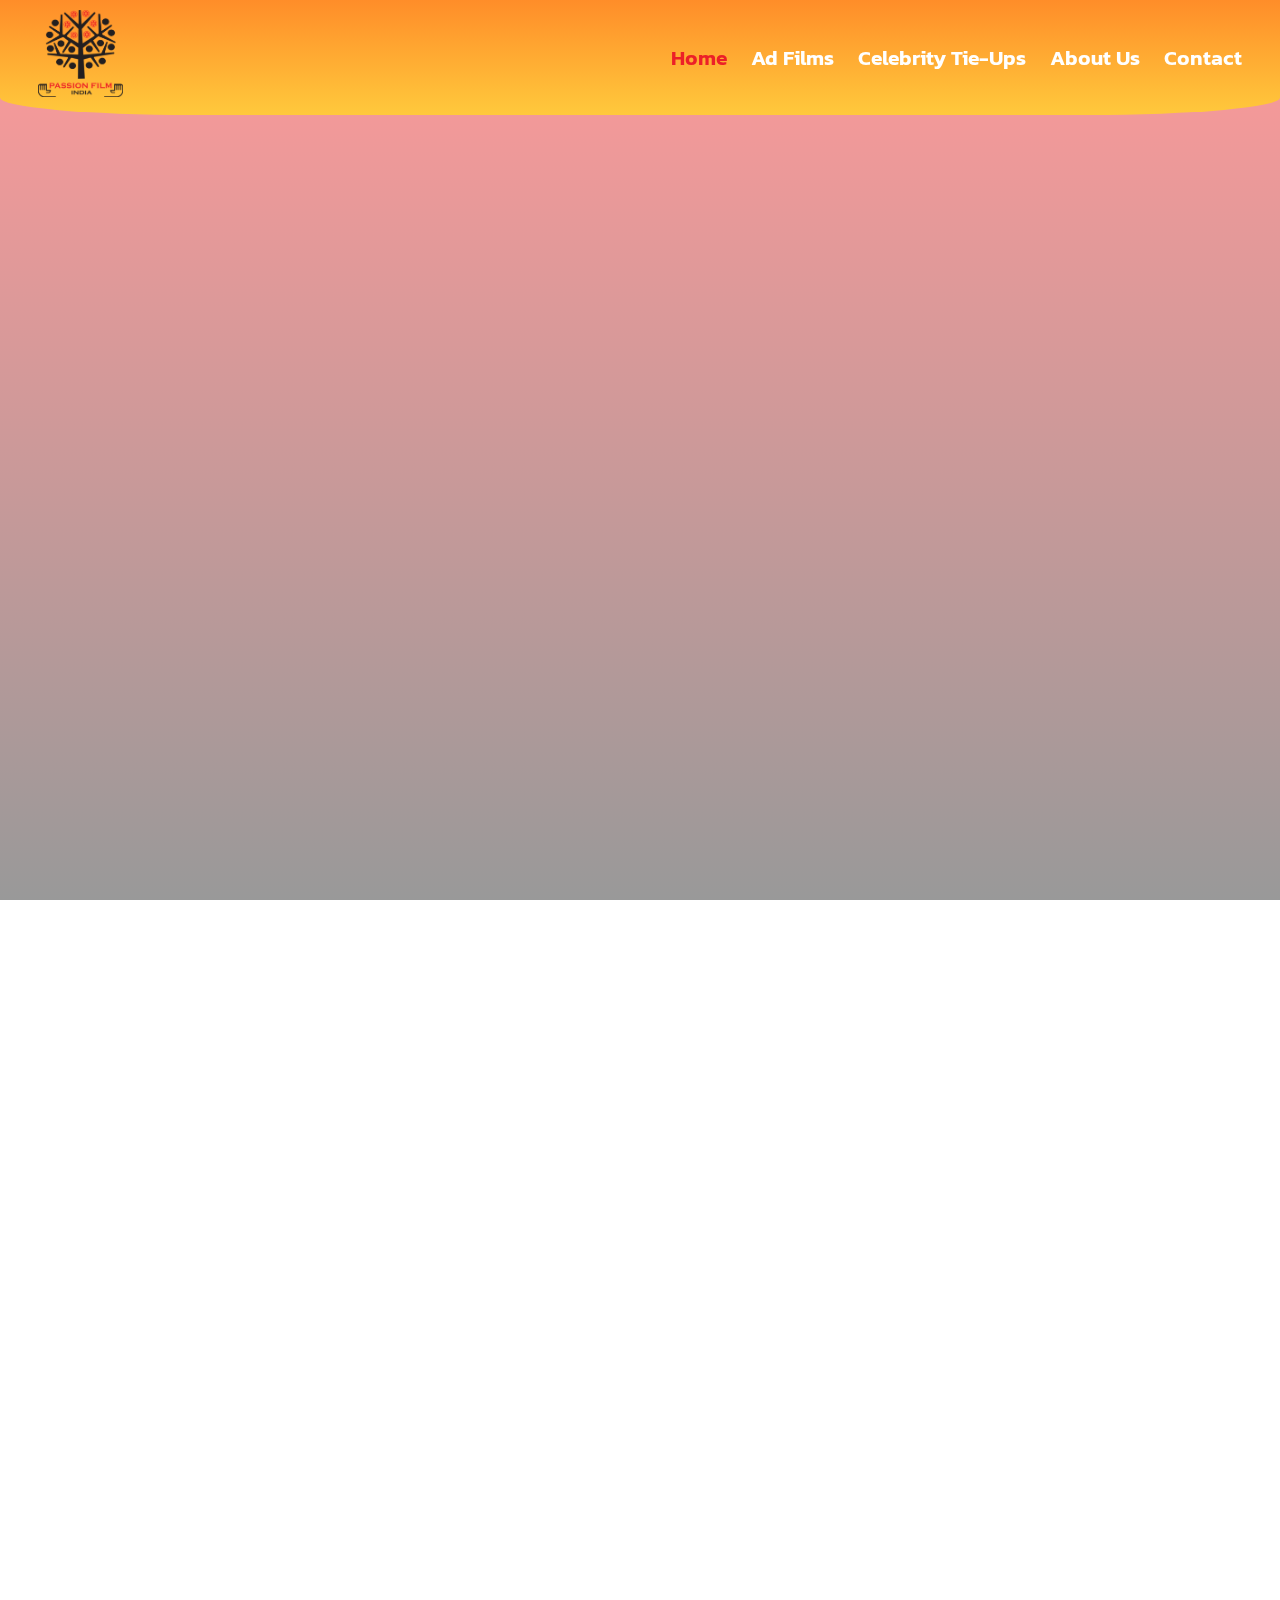
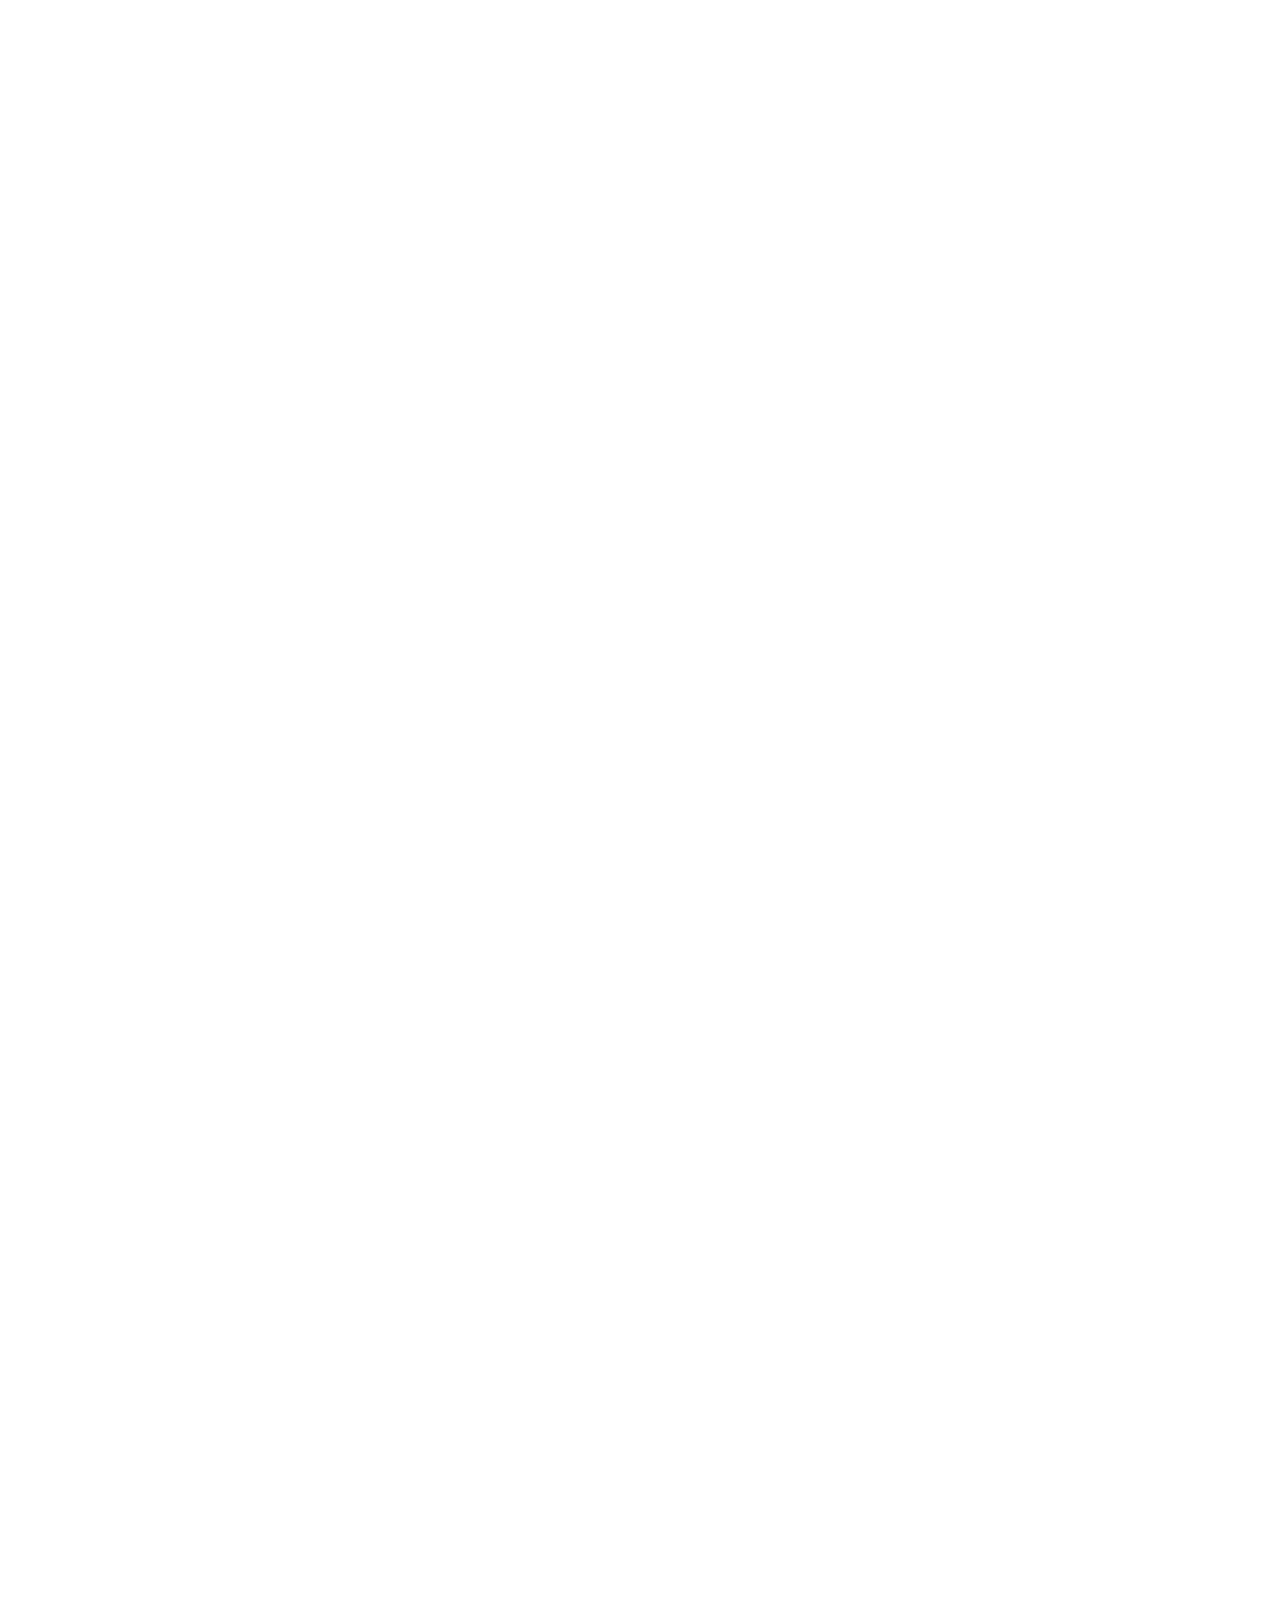
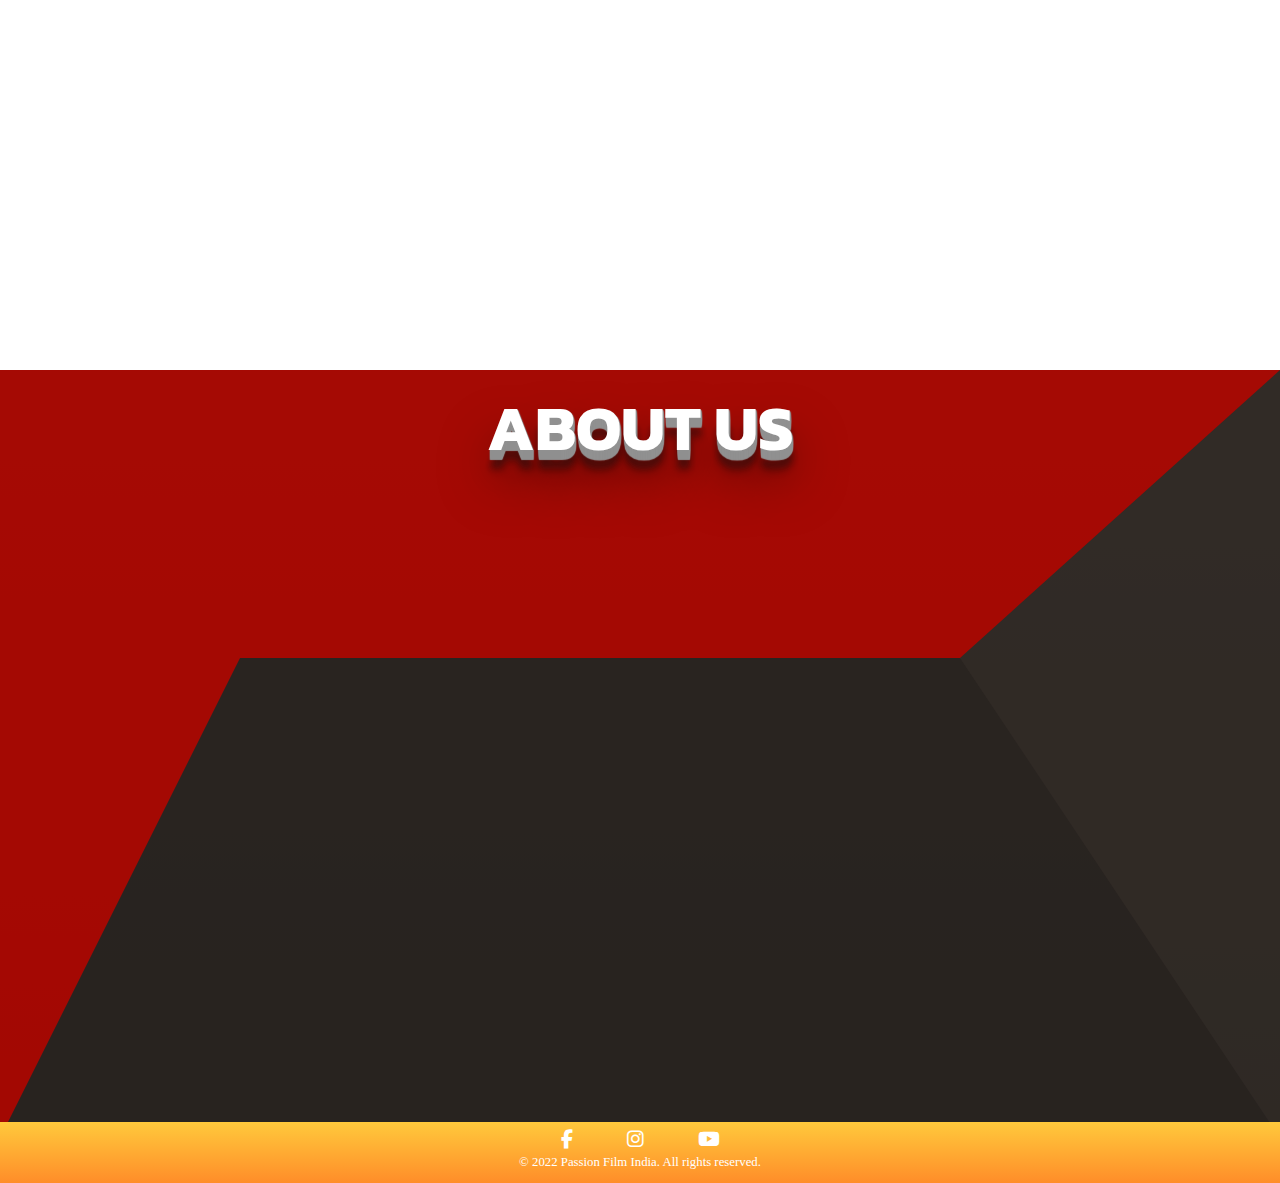
<file: index.html>
<!DOCTYPE html>
<html lang="en" dir="ltr">

<head>
  <meta charset="utf-8">
  <meta name="viewport" content="width=device-width, initial-scale=1">
  <meta name="description" content="Welcome to Passion Film India.">
  <link rel="stylesheet" href="https://cdnjs.cloudflare.com/ajax/libs/font-awesome/6.1.2/css/all.min.css">
  <link rel="preconnect" href="https://fonts.googleapis.com">
  <link rel="preconnect" href="https://fonts.gstatic.com" crossorigin>
  <link href="https://fonts.googleapis.com/css2?family=Kanit:wght@300;400;500;700&family=Open+Sans&family=PT+Serif&family=Work+Sans:ital,wght@0,300;0,400;1,400&display=swap" rel="stylesheet">

  <link rel="stylesheet" href="css/styles.css">
  <title>Passion Film India</title>
</head>

<body>
  <header>
    <nav>
      <div class="brand"><a href="index.html"><img src="images\passion-film-india-logo.png" alt="Passion Film India Logo"></a></div>
      <ul class="navbar-links">
        <li><a class="navbar-item ani" href="index.html">Home</a></li>
        <li><a class="navbar-item ani" href="films.html">Ad Films</a></li>
        <li><a class="navbar-item ani" href="celebrity.html">Celebrity Tie-Ups</a></li>
        <li><a class="navbar-item ani" href="#about-us">About Us</a></li>
        <li><a class="navbar-item ani" href="contact.html">Contact</a></li>
      </ul>
      <div class="toggle-button">
        <span class="bar"></span>
        <span class="bar"></span>
        <span class="bar"></span>

      </div>
    </nav>
  </header>
  <div class="page">
    <section id="top">
      <div class="hero">
        <div class="vid-holder">
          <video src="https://ik.imagekit.io/768eoiozf/passion_film_india_homepage_hero?ik-sdk-version=javascript-1.4.3&updatedAt=1667809717108" muted playsinline autoplay loop></video>


          <div class="overlay">

            <div class="content">
              <!-- <h1><span>Passion</span> Film India</h1>
              <h3>Coming <span>Soon!</span></h3> -->
              <div class="fade-in-text" id="content">
                <h1 class="first"><span class="red">PASSION </span>  FILM INDIA</h1>
                <h1 class="second">india's first <span class="red">cannes dolphin award</span> winner</h1>
                <h1 class="third">only <span class="red">gold stevies</span> award winner for brand films</h1>
                <h1 class="fourth"><span class="red">bringing brands to life</span> with visually stimulating films</h1>
                <h1 class="fifth">creative content that helps you <span class="red">stand out</span></h1>
                <h1 class="sixth"><span class="red">Celebrity Tie-ups</span> to elevate brand value</h1>
              </div>
            </div>
          </div>

        </div>
      </div>

      <div class="sections">

        <div class="container">

          <div class="catergory one">
            <video class="cat" src="https://ik.imagekit.io/768eoiozf/Rickyji_UieNT2H4t.mp4?ik-sdk-version=javascript-1.4.3&updatedAt=1667638443824" muted playsinline loop></video>
            <a href="films.html">
              <div class="overlay">

                <div class="text">Ad Films</div>
              </div>
            </a>






          </div>

          <div class="catergory ">

            <video class="cat" src="https://ik.imagekit.io/768eoiozf/Stars-120880-s_d0rcpDSsF.mp4?ik-sdk-version=javascript-1.4.3&updatedAt=1665669824306" muted playsinline loop> </video>
            <a href="celebrity.html">
              <div class="overlay">
                <div class="text">Celebrity Tie-ups</div>
              </div>
            </a>


          </div>
        </div>

      </div>
    </section>
    <section id="middle">




      <div class="awards ">
        <div class="dog-ear"></div>
        <h3 class="awards-title"> Our Awards</h3>

        <div class="awards-container">

          <div class="award-holder">


            <img class="main-awards-list" src="images\awards\sca1.png" alt="Passion film india stevie 2015" title="Stevie 2016">

            <div class="award-text">
              <h2>Stevies 2016</h2>


              <p>Lorem ipsum dolor sit amet, consectetur adipisicing elit. Quod accusantium debitis, iure magnam molestiae vitae, tempore maxime repellendus repudiandae sed!</p>
            </div>


          </div>
          <div class="award-holder">
            <div class="award-text">
              <h4>Videographer 2016</h4>
              <p>Lorem ipsum dolor sit amet, consectetur adipisicing elit. Expedita corporis quaerat provident cum ea unde voluptate dolor, saepe ad quas!</p>
            </div>
            <img src="images\awards\pca2.png" alt="Passion film india videographer 2016" class="main-awards-list" title="Videographer 2016">



          </div>
          <div class="award-holder">


            <img class="main-awards-list" src="images\awards\awardspageawards\cannes-2016.png" alt="Passion film india cannes 2016" title="Cannes 2016">

            <div class="award-text">
              <h2>Cannes 2016</h2>


              <p>Lorem ipsum dolor sit amet, consectetur adipisicing elit. Quod accusantium debitis, iure magnam molestiae vitae, tempore maxime repellendus repudiandae sed!</p>
            </div>


          </div>
          <div class="award-holder" style="margin-bottom:140px;">
            <div class="award-text">
              <h4>Muse 2016</h4>
              <p>Lorem ipsum dolor sit amet, consectetur adipisicing elit. Expedita corporis quaerat provident cum ea unde voluptate dolor, saepe ad quas!</p>
            </div>
            <img src="images\awards\awardspageawards\muse-2016.png" alt="Passion film india Muse 2016 " class="main-awards-list" title="Muse 2016">



          </div>


          <div class="main-aw">
            <img class="main-awards-list im" src="images\awards\sca1.png" alt="Passion film india stevie 2015" title="Stevie 2015">
            <img class="main-awards-list im" src="images\awards\awardspageawards\stevie-2015.png" alt="Passion film india stevie 2015" title="Stevie 2015">
            <img class="main-awards-list im" src="images\awards\awardspageawards\cannes-2015.png" alt="Passion film india cannes 2015" title="Cannes 2015">
            <!-- <img class="main-awards-list hide" src="images\awards\awardspageawards\cannes-2016.png" alt="Passion film india cannes 2016"title="Cannes 2016"> -->
            <img class="main-awards-list im" src="images\awards\awardspageawards\marcom-2015.png" alt="Passion film india marcom 2015" title="MARCOM 2015">
            <img class="main-awards-list im" src="images\awards\awardspageawards\telly-2015.png" alt="Passion film india telly 2015" title="Telly 2015">
            <img class="main-awards-list im" src="images\awards\awardspageawards\telly-2016.png" alt="Passion film india telly 2016" title="Telly 2016">
            <img src="images\awards\awardspageawards\videographer-2015.png" alt="Passion film india videographer 2015" class="main-awards-list im" title="Videographer 2015">
            <!-- <img src="images\awards\awardspageawards\videographer-2016.png" alt="Passion film india videographer 2016" class="main-awards-list hide"title="Videographer 2016"> -->
            <img src="images\awards\awardspageawards\kaashish-2011.png" alt="Passion film india kaashish 2011" class="main-awards-list im" title="Kaashish 2011">
            <!-- <img src="images\awards\awardspageawards\muse-2016.png" alt="Passion film india Muse 2016 " class="main-awards-list hide"title="Muse 2016"> -->
            <img src="images\awards\awardspageawards\sca-2016.png" alt="Passion film india SCA 2016 " class="main-awards-list im" title="SCA 2016">
            <img src="images\awards\awardspageawards\idpa-2011.png" alt="Passion film india IDPA 2011" class="main-awards-list im" title="IDPA 2011">
            <img src="images\awards\awardspageawards\idpa-2013.png" alt="Passion film india IDPA 2013" class="main-awards-list im" title="IDPA 2013">
            <img src="images\awards\awardspageawards\idpa-2015.png" alt="Passion film india IDPA 2015" class="main-awards-list im" title="IDPA 2015">
            <img src="images\awards\awardspageawards\IACFF-2012.png" alt="Passion film india IACFF 2012" class="main-awards-list im" title="IACFF 2012">
            <img src="images\awards\awardspageawards\GGFF-2012.png" alt="Passion film india Global Graphics Festival 2012" class="main-awards-list im" title="Global Graphics Festival 2012">
              <img class="main-awards-list im" src="images\awards\sca1.png" alt="Passion film india stevie 2015" title="Stevie 2015">
          </div>

        </div>
      </div>
    </section>



    <section id="about-us">
      <div class="dog-ear"></div>
      <h2 class="about-title"> About Us</h2>
      <div class="about">
        <div class="about-card">
          <div class="card">


            <div class="card-content">
              <div class="card-front">
                <div class="holder-1"></div>
                <div class="img-holder"><img src="images\passion-film-india-logo.png" alt="passion film india logo"></div>

                <!-- <h3 class="card-title"> Example 1</h3> -->
                <!-- <p class="card-subtitle">Lorem ipsum dolor sit amet, consectetur adipisicing elit. Assumenda, officia!</p> -->
              </div>
              <div class="card-back">
                <div class="card-body">
                  <p><strong>Passion Film</strong> is an international award-winning Indian film production house having the honour of being the first ever Indian Company to win the Cannes Dolphin from India in 2015 at the Cannes Corporate Media and
                    TV Awards. We follow edit up with a consecutive win in 2016, again!</p>
                  <p>In addition to the numerous National and International Awards,<strong>Passion Film</strong> is also the sole winner of Gold Stevie Award for its brand films at the International Business Awards consecutive in 2015 and 2016.</p>
                  <p>Founded by Ricky Singh Bedi in 2008, today Passion Film is one of the leading film production houses in the country, which offers to the clients in terms of Film making, Photo-shoots, VFX & Animation Films.</p>
                  <p>We create Ad films with the finest of technicians and highly experienced team. For us every project is a new leap into the ocean of creativity- a progress with our past experiences towards an exciting future into the unchartered
                    territories with an all-inclusive vision that is informative, entertaining, visually stimulating and emotionally evocative. We strive to deliver clutter breaking films with a vision to stand the test of time!</p>
                </div>

              </div>
            </div>
            <div class="rotate-card">

              <!-- <img src="images\flip-icon.jpg" alt=""title="Rotate card"> -->
              <h5 class="rt-card">Click Here</h3>
            </div>
            <!-- <h3><span>Passion</span> Film India</h3>
              <h4 >         <br>    </h4> -->
          </div>
        </div>


        <div class="about-card">
          <div class="card">


            <div class="card-content">
              <div class="card-front ">
                <div class="holder"></div>
                <!-- <div class="img-holder"><img src="images\Ricky-Singh-Bedi.jpg" alt="passion film india ricky singh bedi" ></div> -->
                <div class="card-hold">
                  <h4 class="card-title">Sandeep Singh Bedi <span class="red">(Ricky)</span></h4>
                  <h5 class="card-subtitle">CEO & PRODUCER</h5>
                </div>

              </div>
              <div class="card-back">
                <div class="card-body">
                  <p>A Producer & highly experienced entrepreneur. Obsessed with business & entrepreneurship. He has helped clients build their brand identity by successfully associating celebrities. Experienced Producer with a demonstrated history
                    of working in the media production industry.</p>
                  <p>He is an entrepreneur, the brand marketing expert, the celebrity consultant. The one who has mastered the art of multitasking. He brings with him a vast experience of Production of Ad Film in any part of the country & he has
                    produced more than 100 TV commercials. Heading end-to-end responsibilities for the business operations.</p>
                </div>
              </div>
            </div>
            <div class="rotate-card">

              <!-- <img src="images\flip-icon.jpg" alt=""title="Rotate card"> -->
              <h5 class="rt-card" title="Click to Rotate Card">Click Here</h3>
            </div>
            <!-- <h3 >Sandeep Singh Bedi <span>(Ricky)</span></h3> -->
            <!-- <h4 style="color:rgba(0,0,0,.8); " >CEO & PRODUCER</h4> -->
          </div>
        </div>
      </div>

    </section>
    <!-- <div class="mid-container">

        <div class="awards">
        <h3>Awards</h3>
        <p> Lorem ipsum dolor sit amet, consectetur adipisicing elit. Obcaecati totam repudiandae, saepe laboriosam veniam sunt cupiditate perferendis exercitationem vel voluptate.  .Passion Film India has won numberous International Awards like <b>Cannes Dolphin Award (2015,2016)</b></p>
        <img src="images\awards.jfif" alt="Passion Film India Awards">
      </div>
      <div class="about">
        <div class="img-container"><img src="images\passion-film-india-logo.png" alt="Passion film india logo"></div>
        <h3><span>Passion</span> Film India</h3>
        <p><strong>Passion Film</strong> is an international award-winning Indian film production house having the honour of being the first ever Indian Company to win the Cannes Dolphin from India in 2015 at the Cannes Corporate Media and TV Awards. We follow edit up with a consecutive win in 2016, again!</p>
<p>In addition to the numerous National and International Awards,<strong>Passion Film</strong> is also the sole winner of Gold Stevie Award for its brand films at the International Business Awards consecutive in 2015 and 2016.</p>
<p>Founded by Ricky Singh Bedi in 2008, today Passion Film is one of the leading film production houses in the country, which offers to the clients in terms of Film making, Photo-shoots, VFX & Animation Films.</p>
<p>We create Ad films with the finest of technicians and highly experienced team. For us every project is a new leap into the ocean of creativity- a progress with our past experiences towards an exciting future into the unchartered territories with an all-inclusive vision that is informative, entertaining, visually stimulating and emotionally evocative. We strive to deliver clutter breaking films with a vision to stand the test of time!</p>
</div>
<div class="about" >
  <div class="img-container"><img src="images\passion-film-india-logo.png" alt="Passion film india logo"></div>
<h3>Sandeep Singh Bedi <span>(Ricky)</span></h3>
<h4>Producer </h4>
<p>A Producer & highly experienced entrepreneur. Obsessed with business & entrepreneurship. He has helped clients build their brand identity by successfully associating celebrities. Experienced Producer with a demonstrated history of working in the media production industry.</p>
<p>He is an entrepreneur, the brand marketing expert, the celebrity consultant. The one who has mastered the art of multitasking. He brings with him a vast experience of Production of Ad Film in any part of the country & he has produced more than 100 TV commercials. Heading end-to-end responsibilities for the business operations.</p>
      </div>

    </div> -->








    <section id="footer">
      <div class="social">
        <!-- <h3>Connect With Us</h3> -->
        <div class="">
          <a href="#"><i class="fa-brands fa-facebook-f"></i></a>
          <a href="#"><i class="fa-brands fa-instagram"></i></a>
          <a href="#"><i class="fa-brands fa-youtube"></i></a>
          <!-- <a href="#"><i class="fa-brands fa-vimeo-v"></i></a> -->




        </div>


        <p>© 2022 Passion Film India. All rights reserved.</p>

      </div>
    </section>
    <script src="scripts\script.js" charset="utf-8"></script>
  </div>
</body>

</html>
</file>
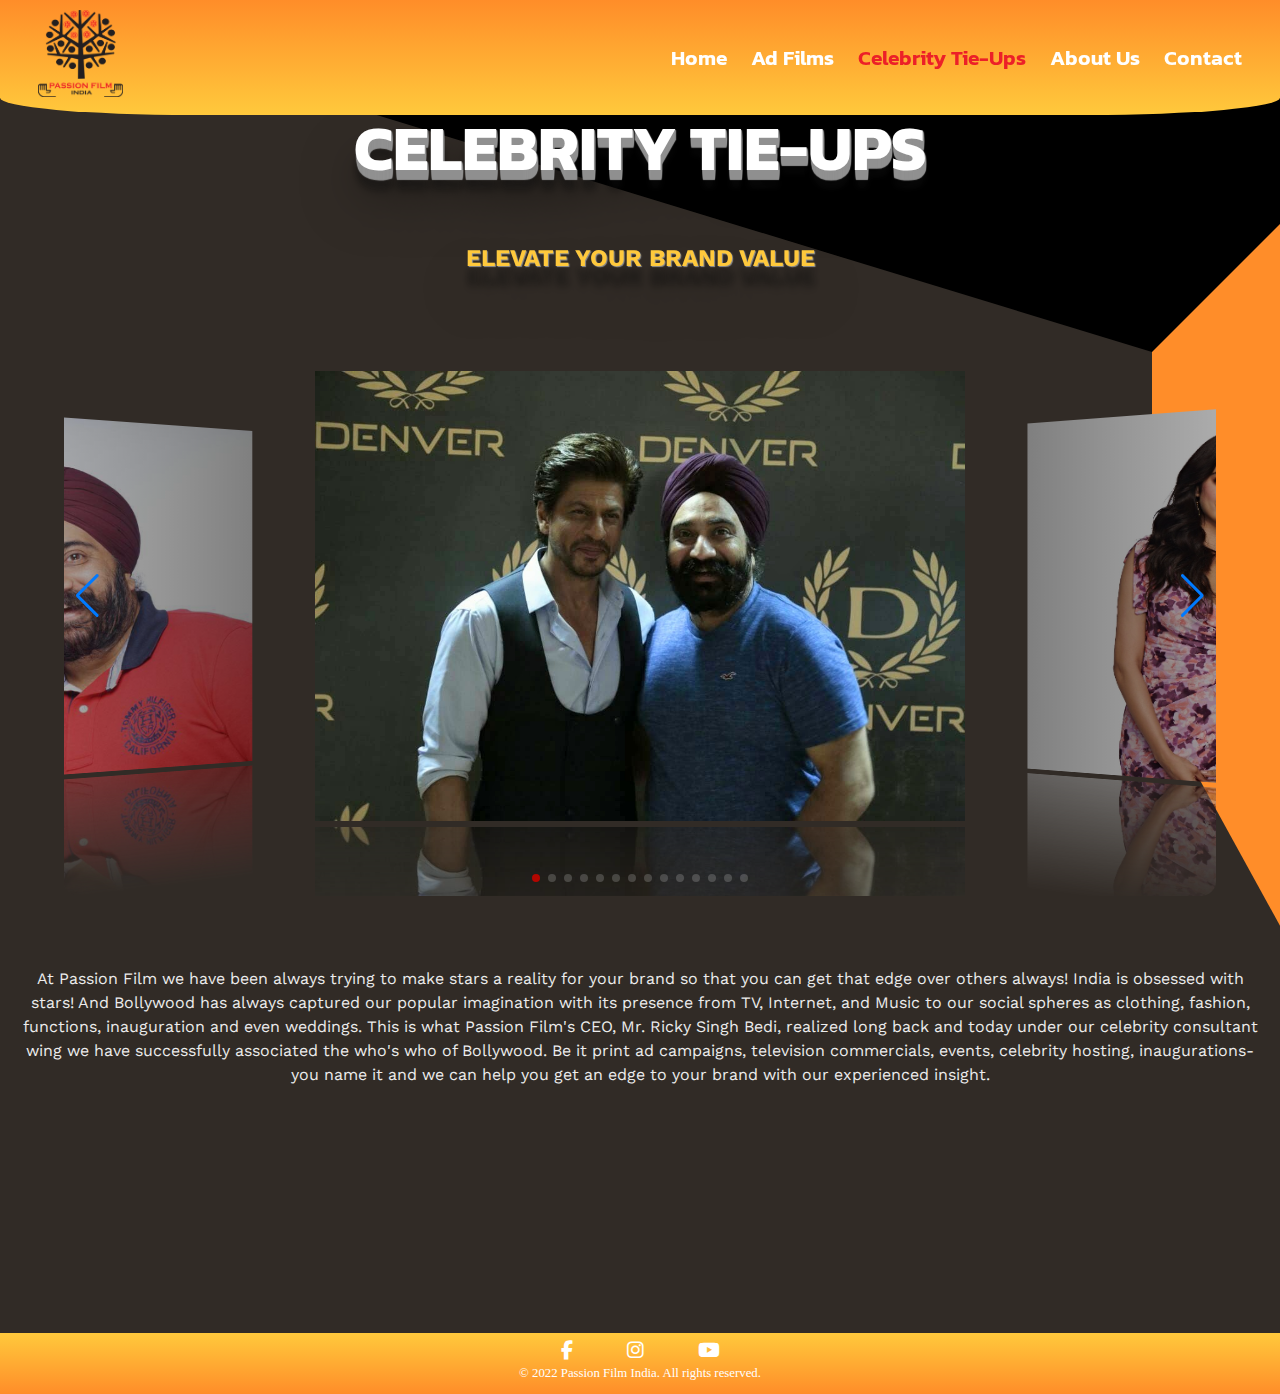
<file: celebrity.html>
<!DOCTYPE html>
<html lang="en" dir="ltr">
  <head>
    <meta charset="utf-8">
    <meta name="viewport" content="width=device-width, initial-scale=1">
    <meta name="description" content="Welcome to Passion Film India.">
    <link rel="stylesheet" href="https://cdnjs.cloudflare.com/ajax/libs/font-awesome/6.1.2/css/all.min.css">
    <link
  rel="stylesheet"
  href="https://cdn.jsdelivr.net/npm/swiper@8/swiper-bundle.min.css"
/>
<link rel="preconnect" href="https://fonts.googleapis.com">
<link rel="preconnect" href="https://fonts.gstatic.com" crossorigin>
<link href="https://fonts.googleapis.com/css2?family=Kanit:wght@300;400;500;700&family=Open+Sans&family=PT+Serif&family=Work+Sans:ital,wght@0,300;0,400;1,400&display=swap" rel="stylesheet">
<script src="https://cdn.jsdelivr.net/npm/swiper@8/swiper-bundle.min.js"></script>
    <link rel="stylesheet" href="css/styles.css">
    <title>Passion Film India-Portfolio</title>
  </head>
  <body>
    <header>
      <nav>
        <div class="brand"><a href="index.html"><img src="images\passion-film-india-logo.png" alt="Passion Film India Logo"></a></div>
        <ul class="navbar-links">
          <li ><a class="navbar-item ani" href="index.html">Home</a></li>
          <li ><a class="navbar-item ani" href="films.html">Ad Films</a></li>
          <li ><a class="navbar-item ani" href="celebrity.html">Celebrity Tie-Ups</a></li>
          <li ><a class="navbar-item ani" href="index.html#about-us">About Us</a></li>
          <li ><a class="navbar-item ani" href="contact.html">Contact</a></li>
        </ul>
        <div class="toggle-button">
        <span class="bar"></span>
        <span class="bar"></span>
        <span class="bar"></span>

      </div>
      </nav>
</header>
<div class="page">
<section id="top-p">
  <div class="hero">

  <div class="vid-holder">

    <video src="https://ik.imagekit.io/768eoiozf/Stars-120880-s_d0rcpDSsF.mp4?ik-sdk-version=javascript-1.4.3&updatedAt=1665669824306" muted autoplay loop poster=""></video>




  </div>

  </div>

</section>
<section id="middle-p" >




    <div class="test">
<div class="dog-ear-1"></div>
<h2 class="celeb">Celebrity Tie-Ups</h2>
<div class="celeb-info"><h3>Elevate your brand value</h3></div>



    <div class="swiper mySwiper">
    <div class="swiper-wrapper">
      <div class="swiper-slide">

        <img src="images\Gallery_Final\IMG-20221107-WA0000.jpg" />
        <h3 class="slide-title">Title</h3>
      </div>
      <div class="swiper-slide">
        <img src="images\Gallery_Final\IMG-20221107-WA0001.jpg" />
        <h3 class="slide-title">Title</h3>
      </div>
      <div class="swiper-slide">
        <img src="images\Gallery_Final\IMG-20221107-WA0011.jpg" />
        <h3 class="slide-title">Title</h3>
      </div>
      <div class="swiper-slide">
        <img src="images\Gallery_Final\IMG-20221107-WA0027.jpg" />
        <h3 class="slide-title">Title</h3>
      </div>
      <div class="swiper-slide">
        <img src="images\Gallery_Final\IMG-20221107-WA0043.jpg" />
        <h3 class="slide-title">Title</h3>
      </div>
      <div class="swiper-slide">
        <img src="images\Gallery_Final\IMG-20221107-WA0046.jpg" />
        <h3 class="slide-title">Title</h3>
      </div>
      <div class="swiper-slide">
        <img src="images\Gallery_Final\IMG-20221107-WA0050.jpg" />
        <h3 class="slide-title">Title</h3>
      </div>
      <div class="swiper-slide">
        <img src="images\Gallery_Final\IMG-20221107-WA0028.jpg" />
        <h3 class="slide-title">Title</h3>
      </div>
      <div class="swiper-slide">
        <img src="images\Gallery_Final\IMG-20221107-WA0049.jpg" alt="">
        <h3 class="slide-title">Title</h3>
      </div>
      <div class="swiper-slide">
        <img src="images\Gallery_Final\IMG-20221107-WA0044.jpg" alt="">
        <h3 class="slide-title">Title</h3>
      </div>
      <div class="swiper-slide">
        <img src="images\Gallery_Final\IMG-20221107-WA0005.jpg" alt="">
        <h3 class="slide-title">Title</h3>
      </div>
      <div class="swiper-slide">
        <img src="images\Gallery_Final\IMG-20221107-WA0041.jpg" alt="">
        <h3 class="slide-title">Title</h3>
      </div>
      <div class="swiper-slide">
        <img src="images\Gallery_Final\IMG-20221107-WA0014.jpg" alt="">
        <h3 class="slide-title">Title</h3>
      </div>
      <div class="swiper-slide">
        <img src="images\Gallery_Final\IMG-20221107-WA0042.jpg" alt="">
        <h3 class="slide-title">Title</h3>
      </div>

    </div>
    <div class="swiper-pagination"></div>
    <div class="swiper-button-next"></div>
    <div class="swiper-button-prev"></div>
  </div>
  <div class="celeb-info">

    <p>At Passion Film we have been always trying to make stars a reality for your brand so that you can get that edge over others always! India is obsessed with stars! And Bollywood has always captured our popular imagination with its presence from TV, Internet, and Music to our social spheres as clothing, fashion, functions, inauguration and even weddings. This is what Passion Film's CEO, Mr. Ricky Singh Bedi, realized long back and today under our celebrity consultant wing we have successfully associated the who's who of Bollywood. Be it print ad campaigns, television commercials, events, celebrity hosting, inaugurations- you name it and we can help you get an edge to your brand with our experienced insight. </p>
  </div>
  </div>


    <div class="info">
      <div class="celeb-videos"></div>
      <div class="celeb-desc"></div>
    </div>
</section>
<section id="footer">
      <div class="social">
              <!-- <h3>Connect With Us</h3> -->
              <div class="">
                <a href="#"><i class="fa-brands fa-facebook-f"></i></a>
                <a href="#"><i class="fa-brands fa-instagram"></i></a>
                <a href="#"><i class="fa-brands fa-youtube"></i></a>
                <!-- <a href="#"><i class="fa-brands fa-vimeo-v"></i></a> -->




              </div>


              <p>© 2022 Passion Film India. All rights reserved.</p>

            </div>
    </section>
    <script>


    </script>
    <script src="scripts\portfolio.js" charset="utf-8"></script>
    <!-- <script src="scripts\try.js" charset="utf-8"></script> -->
    <script src="https://cdn.jsdelivr.net/npm/swiper/swiper-bundle.min.js"></script>
    <script>
     var swiper = new Swiper(".mySwiper", {
       effect: "coverflow",
       grabCursor: false,

       centeredSlides: true,
       slidesPerView: "auto",
       coverflowEffect: {
         rotate: 30,
         stretch: 0,
         depth: 50,
         modifier:1,
         scale:0.9,


         slideShadows: true,



       },
       mousewheel: {
    // invert: false,


  },
loop:true,

        breakpoints: {
          // when window width is >= 320px
          320: {
            slidesPerView: "auto",
            spaceBetween: 30,


          },
          // when window width is >= 480px
          480: {
            slidesPerView: 2,
            spaceBetween: 30
          },
          // when window width is >= 640px
          640: {
            slidesPerView: 3,
            spaceBetween: 40
          },
          1000: {
            slidesPerView: "auto",
            spaceBetween: 50
          }

        },

       pagination: {
         el: ".swiper-pagination",
       },
       navigation: {
         nextEl: ".swiper-button-next",
         prevEl: ".swiper-button-prev",
       },
     });
    </script>
    </div>

</body>
</html>
</file>
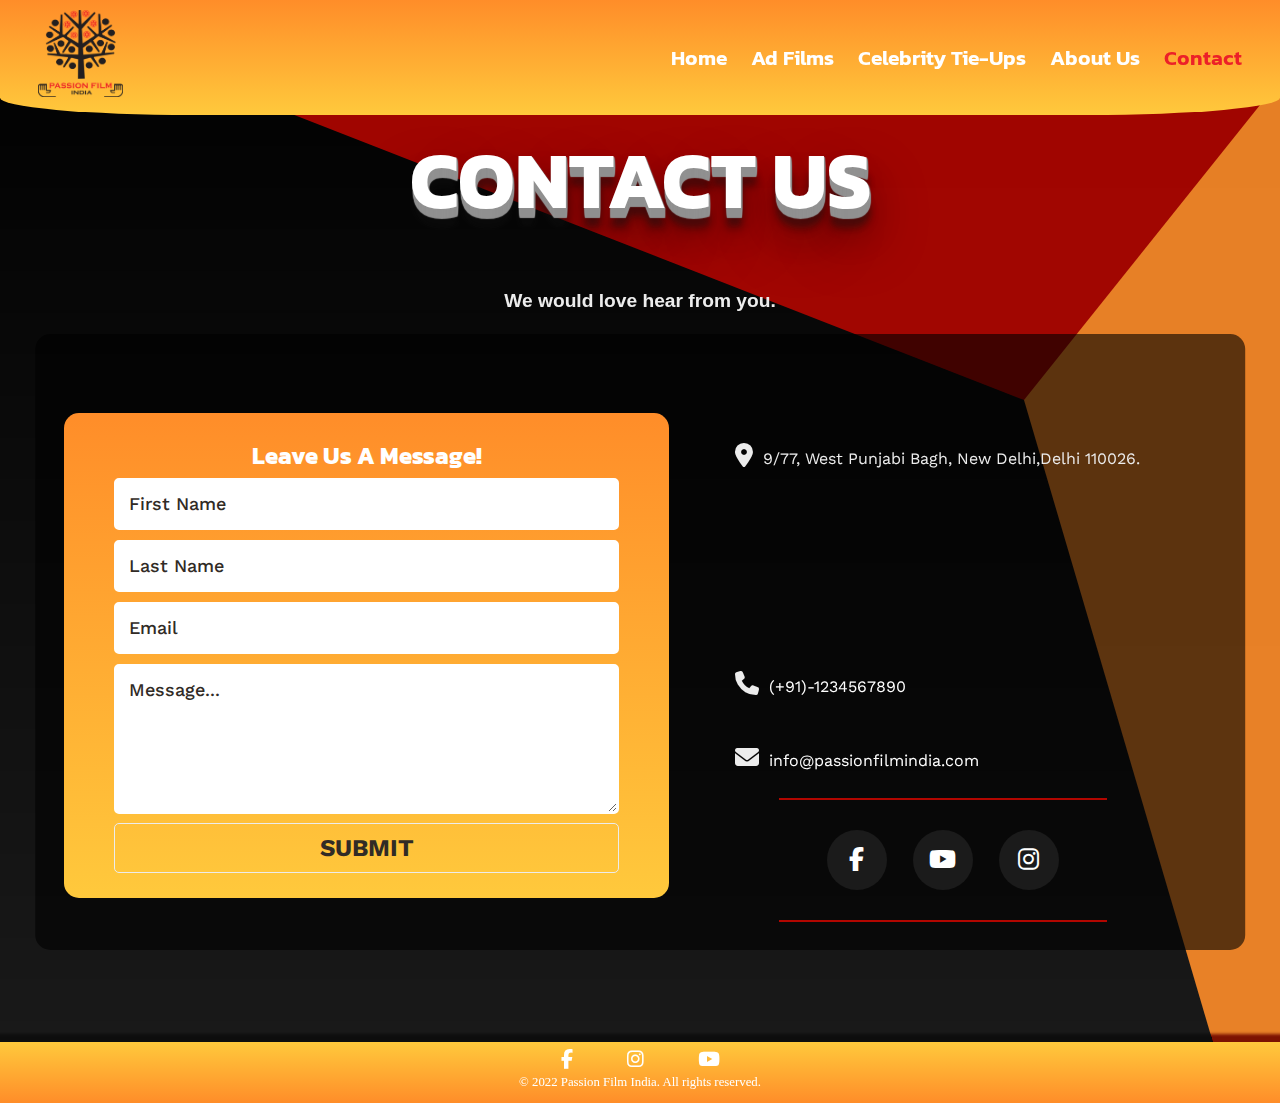
<file: contact.html>
<!DOCTYPE html>
<html lang="en" dir="ltr">
  <head>
    <meta charset="utf-8">
    <meta name="viewport" content="width=device-width, initial-scale=1">
    <meta name="description" content=" Passion Film India Contact Page.">
    <link rel="stylesheet" href="https://cdnjs.cloudflare.com/ajax/libs/font-awesome/6.1.2/css/all.min.css">
    <link rel="preconnect" href="https://fonts.googleapis.com">
    <link rel="preconnect" href="https://fonts.gstatic.com" crossorigin>
    <link href="https://fonts.googleapis.com/css2?family=Kanit:wght@300;400;500;700&family=Open+Sans&family=PT+Serif&family=Work+Sans:ital,wght@0,300;0,400;1,400&display=swap" rel="stylesheet">
    <!-- <script src="scripts\script.js" defer charset="utf-8"></script> -->
    <link rel="stylesheet" href="css/styles.css">
    <title> Passion Film India -Contact </title>
  </head>
  <body>
    <header>
      <nav class="nav-scrolled-2">
        <div class="brand"><a href="index.html"><img src="images\passion-film-india-logo.png" alt="Passion Film India Logo"></a></div>
        <ul class="navbar-links">
          <li ><a class="navbar-item ani" href="index.html">Home</a></li>
          <li ><a class="navbar-item ani" href="films.html">Ad Films</a></li>
          <li ><a class="navbar-item ani" href="celebrity.html">Celebrity Tie-Ups</a></li>
          <li ><a class="navbar-item ani" href="index.html#about-us">About Us</a></li>
          <li ><a class="navbar-item ani" href="contact.html">Contact</a></li>
        </ul>
        <div class="toggle-button">
        <span class="bar"></span>
        <span class="bar"></span>
        <span class="bar"></span>

      </div>
      </nav>
</header>
<div class="page">
<section id="contact-main">

  <div class="contact-container">
    <div class="dog-ear"></div>
    
    <h2>Contact Us</h2>
    <h4> We would love hear from you.</h4>
    <div class="contact-details">
      <div class="form">

      <form action="https://formsubmit.co/5fc9b0a4a139ad24545d7122ea781f28" method="POST">
        <h3 class="form-title">Leave Us A Message!</h3>
    <input name="First Name" type="text" class="feedback-input" placeholder="First Name" required/>
    <input name="Last Name" type="text" class="feedback-input" placeholder="Last Name" required/>
    <input name="email" type="text" class="feedback-input" placeholder="Email" required/>
    <textarea name="text" class="feedback-input" placeholder="Message..."required></textarea>
    <input type="submit" value="SUBMIT"/>
  </form>
  </div>
  <div class="direct-contact-container">

        <ul class="contact-list">
          <!-- <li class="list-item"><iframe src="https://www.google.com/maps/embed?pb=!1m18!1m12!1m3!1d3500.902072446519!2d77.12837619999999!3d28.662650700000004!2m3!1f0!2f0!3f0!3m2!1i1024!2i768!4f13.1!3m3!1m2!1s0x390d03a058823d4b%3A0xd9b73ed60368ec7b!2s9%2C%2077%2C%20West%20Punjabi%20Bagh%2C%20Punjabi%20Bagh%2C%20New%20Delhi%2C%20Delhi%20110026!5e0!3m2!1sen!2sin!4v1666966246989!5m2!1sen!2sin" width="350" height="250" style="border:0;" allowfullscreen="" loading="lazy" referrerpolicy="no-referrer-when-downgrade"></iframe></li> -->

          <li class="list-item"><div class="box"><i class="fa-solid fa-location-dot items"></i><span class="contact-text place"><p>9/77, West Punjabi Bagh, New Delhi,Delhi 110026.</p></span></div></li>

<iframe src="https://www.google.com/maps/embed?pb=!1m18!1m12!1m3!1d3500.902072446519!2d77.12837619999999!3d28.662650700000004!2m3!1f0!2f0!3f0!3m2!1i1024!2i768!4f13.1!3m3!1m2!1s0x390d03a058823d4b%3A0xd9b73ed60368ec7b!2s9%2C%2077%2C%20West%20Punjabi%20Bagh%2C%20Punjabi%20Bagh%2C%20New%20Delhi%2C%20Delhi%20110026!5e0!3m2!1sen!2sin!4v1666966246989!5m2!1sen!2sin" width="100%" height="100%" style="border:0;" allowfullscreen="" loading="lazy" referrerpolicy="no-referrer-when-downgrade"></iframe>
          <li class="list-item"><div class="box"><i class="fa fa-phone items"></i><span class="contact-text phone"><a href="tel:1-212-555-5555" title="Give us a call">(+91)-1234567890</a></span></div></li>

          <li class="list-item"><div class="box"><i class="fa fa-envelope items"></i><span class="contact-text gmail"><a href="mailto:info@passionfilmindia.com" title="Send us an email">info@passionfilmindia.com</a></span></div></li>

        </ul>

        <hr>
        <ul class="social-media-list">
          <li><a href="#" target="_blank" class="contact-icon">
            <i class="fa-brands fa-facebook-f" aria-hidden="true"></i></a>
          </li>
          <!-- <li><a href="#" target="_blank" class="contact-icon">
            <i class="fa-brands fa-vimeo" aria-hidden="true"></i></a>
          </li> -->
          <li><a href="#" target="_blank" class="contact-icon">
            <i class="fa-brands fa-youtube" aria-hidden="true"></i></a>
          </li>
          <li><a href="#" target="_blank" class="contact-icon">
            <i class="fa-brands fa-instagram" aria-hidden="true"></i></a>
          </li>
        </ul>
        <hr>



      </div>

  </div>

  

</div>
  </div>

</section>
<section id="footer">
  <div class="social">
          <!-- <h3>Connect With Us</h3> -->
          <div class="">
            <a href="#"><i class="fa-brands fa-facebook-f"></i></a>
            <a href="#"><i class="fa-brands fa-instagram"></i></a>
            <a href="#"><i class="fa-brands fa-youtube"></i></a>
            <!-- <a href="#"><i class="fa-brands fa-vimeo-v"></i></a> -->




          </div>


          <p>© 2022 Passion Film India. All rights reserved.</p>

        </div>
</section>
</div>
<script>
var toggleButton =document.querySelector(".toggle-button");
var navbarLinks = document.querySelector(".navbar-links");
var navbarItems= document.querySelectorAll('.navbar-item');
var navbar = document.querySelector("nav");





toggleButton.addEventListener('click', function()  {

  toggleButton.classList.toggle("active");
document.querySelector('.page').classList.toggle('active');

  navbarLinks.classList.toggle("active");

  navbar.classList.toggle("active");
});

// active nav link //
const currentLocation=location.href;

navbarItems.forEach( item => {
  if(item.href===currentLocation){
    // console.log(item.href);
    item.classList.add('active');
  }
})
</script>
  </body>
</html>
</file>
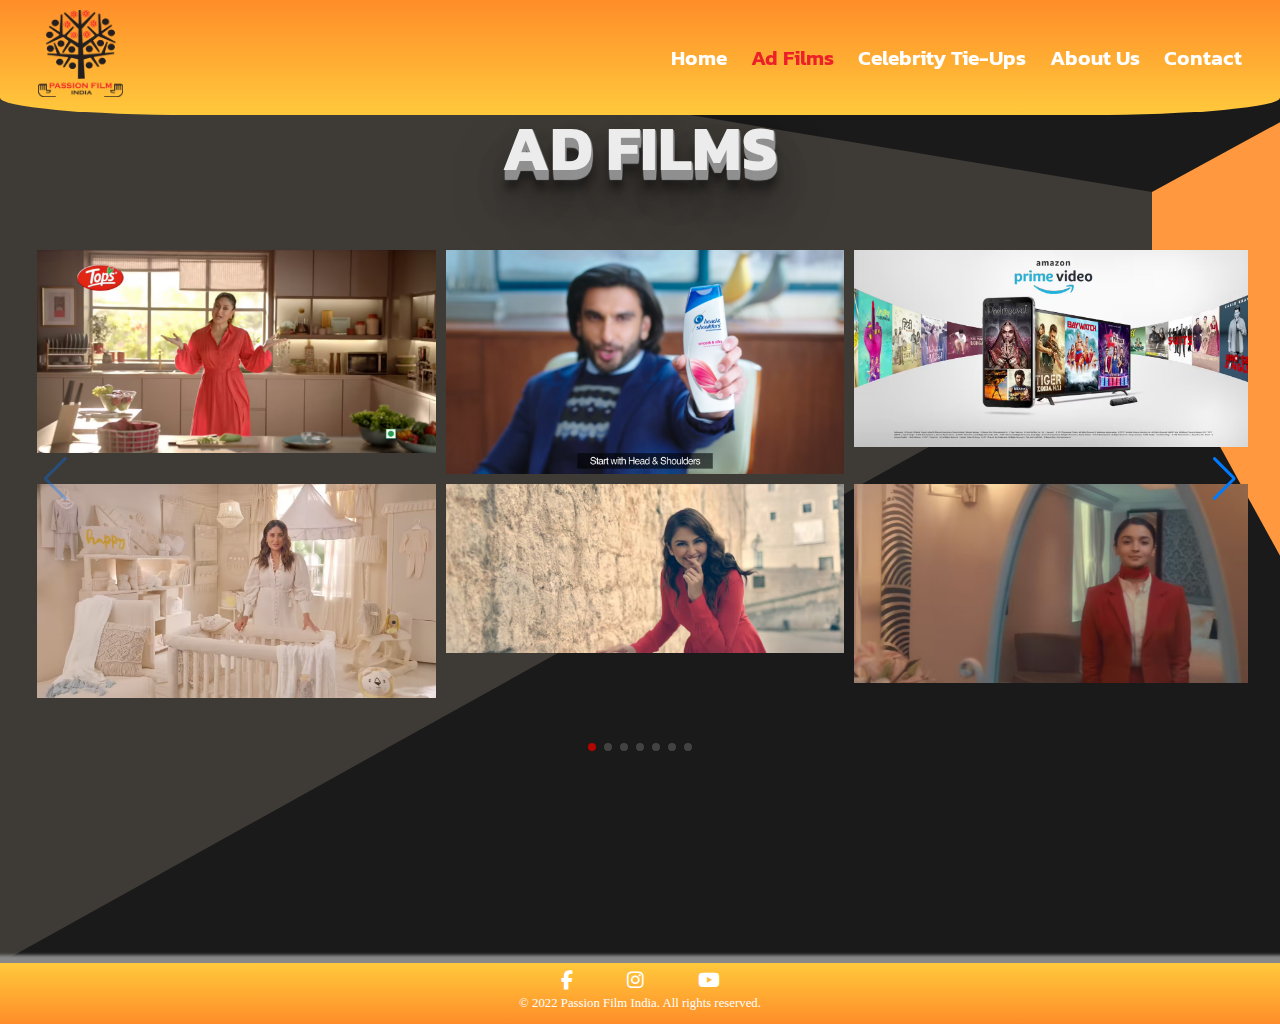
<file: films.html>
<!DOCTYPE html>
<html lang="en" dir="ltr">

<head>
  <meta charset="utf-8">
  <meta name="viewport" content="width=device-width, initial-scale=1">
  <meta name="description" content="Passion Film India-ad films and brand films">
  <link rel="stylesheet" href="https://cdnjs.cloudflare.com/ajax/libs/font-awesome/6.1.2/css/all.min.css">
  <link rel="preconnect" href="https://fonts.googleapis.com">
  <link rel="preconnect" href="https://fonts.gstatic.com" crossorigin>
  <link href="https://fonts.googleapis.com/css2?family=Kanit:wght@300;400;500;700&family=Open+Sans&family=PT+Serif&family=Work+Sans:ital,wght@0,300;0,400;1,400&display=swap" rel="stylesheet">
  <link rel="stylesheet" href="https://cdn.jsdelivr.net/npm/swiper/swiper-bundle.min.css" />


  <link rel="stylesheet" href="css/styles.css">
  <title>Passion Film India-Ad & Brand Films</title>
</head>

<body>
  <header>
    <nav>
      <div class="brand"><a href="index.html"><img src="images\passion-film-india-logo.png" alt="Passion Film India Logo"></a></div>
      <ul class="navbar-links">
        <li><a class="navbar-item ani" href="index.html">Home</a></li>
        <li><a class="navbar-item ani" href="films.html">Ad Films</a></li>
        <li><a class="navbar-item ani" href="celebrity.html">Celebrity Tie-Ups</a></li>
        <li><a class="navbar-item ani" href="index.html#about-us">About Us</a></li>
        <li><a class="navbar-item ani" href="contact.html">Contact</a></li>
      </ul>
      <div class="toggle-button">
        <span class="bar"></span>
        <span class="bar"></span>
        <span class="bar"></span>

      </div>
    </nav>
  </header>
  <div class="page">
  <section id="top-p">
    <div class="hero">
      <div class="vid-holder">
        <video src="https://ik.imagekit.io/768eoiozf/Rickyji_UieNT2H4t.mp4?ik-sdk-version=javascript-1.4.3&updatedAt=1667638443824" muted autoplay loop poster=""></video>




      </div>
    </div>
  </section>
  <section id="middle-p">

<div class="dog-ear"></div>
    <div class="swi-container">
      <h2 class="films">Ad Films</h2>
      <div class="swiper mySwiper">
        <div class="swiper-wrapper swi-wrap">
          <div class="swiper-slide"> <img src="images\new\cropped\kareena-tops.jpg">
            <div class="over">
              <h3 class="films-title">TOPS SAUCES- Kareena Kapoor</h3>
              <p>https://player.vimeo.com/video/734648629?h=233d5607cc&title=0&byline=0&portrait=0</p>
            </div>

          </div>

          <div class="swiper-slide"> <img src="images\new\cropped\head&shoulders.jpg">
            <div class="over">
              <p>https://player.vimeo.com/video/373348728?h=d97d12ac56&title=0&byline=0&portrait=0</p>

              <h3 class="films-title">Head & Shoulders- Ranvir Singh</h3>
            </div>
          </div>
          <div class="swiper-slide"> <img src="images\new\cropped\amazon-2.jpg">
            <div class="over">
              <p>https://player.vimeo.com/video/376485577?h=e36c2bc6ec&title=0&byline=0&portrait=0</p>
              <h3 class="films-title">Amazon Carrom TVC</h3>
            </div>
          </div>
          <div class="swiper-slide"> <img src="images\new\cropped\fixderma-shadow-matte.jpg">
            <div class="over">
              <p>https://player.vimeo.com/video/733166739?h=b908839508&title=0&byline=0&portrait=0</p>
              <h3 class="films-title">FIX DERMA SHADOW MATTE CREAM-Vaani Kapoor</h3>
            </div>
          </div>
          <div class="swiper-slide"> <img src="images\new\cropped\tvs-tyre.jpg">
            <div class="over">
              <h3 class="films-title">TVS Tyre Obstacle Film</h3>
              <p>https://player.vimeo.com/video/373346915?h=0da87f69a9&title=0&byline=0&portrait=0</p>

            </div>
          </div>
          <div class="swiper-slide"> <img src="images\new\cropped\manyavar.jpg">
            <div class="over">
              <h3 class="films-title">Manyavar Aadha Aadha -Virat Kohli</h3>
              <p>https://player.vimeo.com/video/373328595?h=98b5c581d8&title=0&byline=0&portrait=0</p>
            </div>

          </div>
          <div class="swiper-slide"> <img src="images\new\cropped\woosh.jpg">
            <div class="over">
              <p>https://player.vimeo.com/video/373339857?h=2d763ae393&byline=0&portrait=0</p>
              <h3 class="films-title">Woosh TVC - Kajol</h3>
            </div>
          </div>
          <div class="swiper-slide"> <img src="images\new\cropped\SRK-Horse-Denver.jpg">
            <div class="over">
              <p>https://player.vimeo.com/video/373340956?h=e78851fd0a&title=0&byline=0&portrait=0</p>

              <h3 class="films-title">Denver Deo - Shahrukh Khan</h3>
            </div>
          </div>
          <div class="swiper-slide"> <img src="images\new\cropped\hero-FIFA.jpg" />
            <div class="over">
              <h3 class="films-title">Hero FIFA U17 World Cup TVC</h3>
              <p>
                https://player.vimeo.com/video/373342465?h=0cc3bb4231&title=0&byline=0&portrait=0

              </p>


            </div>

          </div>
          <div class="swiper-slide"> <img src="images\new\cropped\frankfinn-alia-1.jpg" />
            <div class="over">
              <h3 class="films-title">Frankfinn Air Hostess Academy - Alia Bhatt</h3>
              <p>
                https://player.vimeo.com/video/275216295?h=3326914e31&title=0&byline=0&portrait=0

              </p>


            </div>

          </div>
          <div class="swiper-slide"> <img src="images\new\cropped\envy-akshay-kumar.jpg">
            <div class="over">
              <p>https://player.vimeo.com/video/395170816?h=8e929043ad&title=0&byline=0&portrait=0</p>
              <h3 class="films-title">Envy - Akshay Kumar</h3>
            </div>
          </div>
          <div class="swiper-slide"> <img src="images\new\cropped\okaya-party.jpg">
            <div class="over">
              <p>https://player.vimeo.com/video/395167205?h=e82b2e0f26&byline=0&portrait=0</p>
              <h3 class="films-title">OKAYA PARTY- Ranveer Singh</h3>
            </div>
          </div>

          <div class="swiper-slide"> <img src="images\new\cropped\cornetto-alia.jpg">
            <div class="over">
              <p>https://player.vimeo.com/video/376331295?h=6eae69b400&byline=0&portrait=0</p>
              <h3 class="films-title">Cornetto TVC -Alia Bhat</h3>
            </div>
          </div>
          <div class="swiper-slide"> <img src="images\new\cropped\vingajoy-karaoke.jpg">
            <div class="over">
              <p>https://player.vimeo.com/video/373351041?h=a88da73d10&byline=0&portrait=0</p>
              <h3 class="films-title">Vingajoy Karaoke TVC- Ayushman Khurana</h3>
            </div>
          </div>
          <div class="swiper-slide"> <img src="images\new\cropped\ghadi-detergent.jpg">
            <div class="over">
              <p>https://player.vimeo.com/video/373327904?h=ac37bf2032&byline=0&portrait=0</p>
              <h3 class="films-title">Ghadi Detergent</h3>
            </div>
          </div>
          <div class="swiper-slide"> <img src="images\new\cropped\vingajoy-camo-headphones.jpg">
            <div class="over">
              <p>https://player.vimeo.com/video/373340447?h=d17fe9d317&byline=0&portrait=0</p>
              <h3 class="films-title">Vingajoy Headphones- Ayushman Khurana</h3>
            </div>
          </div>
          <div class="swiper-slide"> <img src="images\new\cropped\dabur-juice.jpg">
            <div class="over">
              <p>https://player.vimeo.com/video/376329879?h=6f5f4fe6de&byline=0&portrait=0</p>
              <h3 class="films-title">Dabur Real Juice</h3>
            </div>
          </div>
          <div class="swiper-slide"> <img src="images\new\cropped\nigrifix-boman.jpg" alt="nigrifix-Boman-Irani-TVC">
            <div class="over">
              <p>https://player.vimeo.com/video/733202983?h=54c3035ac4&title=0&byline=0&portrait=0</p>
              <h3 class="films-title">Nigrifix - Boman Irani</h3>
            </div>
          </div>
          <div class="swiper-slide"> <img src="images\new\cropped\denver-srk-pool.jpg" alt="denver-SRK-TVC">
            <div class="over">
              <p>https://player.vimeo.com/video/371356245?h=09107e72fb&byline=0&portrait=0</p>
              <h3 class="films-title">Denver - SRK</h3>
            </div>
          </div>
          <div class="swiper-slide"> <img src="images\new\cropped\mi-arcus-1.jpg" alt="Mi-Arcus-Kareena-Kapoor-1">
            <div class="over">
              <p>https://player.vimeo.com/video/733168261?h=989e216c04&title=0&byline=0&portrait=0</p>
              <h3 class="films-title">MiArcus - Kareena Kapoor</h3>
            </div>
          </div>
          <div class="swiper-slide"> <img src="images\new\cropped\blue-haven.jpg" alt="Blue-Haven-Huma_Qureshi">
            <div class="over">
              <p>https://player.vimeo.com/video/373110492?h=f918abec1b&byline=0&portrait=0</p>
              <h3 class="films-title">BLUE HEAVEN - Huma Qureshi</h3>
            </div>
          </div>
          <div class="swiper-slide"> <img src="images\new\cropped\frankfinn-alia-2.jpg" alt="Frankfinn-Alia-Bhatt">
            <div class="over">
              <p>https://player.vimeo.com/video/373318342?h=89641d63a2&byline=0&portrait=0</p>
              <h3 class="films-title">Frankfinn - Alia Bhatt</h3>
            </div>
          </div>
          <div class="swiper-slide"> <img src="images\new\cropped\lino-perros.jpg" alt="Lino-Perros-Katrina-Kaif">
            <div class="over">
              <p>https://player.vimeo.com/video/395173083?h=723fb342cf&byline=0&portrait=0</p>
              <h3 class="films-title">LINO PERROS - Katrina Kaif</h3>
            </div>
          </div>
          <div class="swiper-slide"> <img src="images\new\cropped\hdfc-life.jpg" alt="HDFC-LIFE-TVC">
            <div class="over">
              <p>https://player.vimeo.com/video/373352419?h=9ebfae4e72&byline=0&portrait=0</p>
              <h3 class="films-title">HDFC LIFE TVC</h3>
            </div>
          </div>
          <div class="swiper-slide"> <img src="images\new\cropped\vingajoy-charging-pad.jpg" alt="Vingajoy-Charging-Pad-Ayushman-Khurana">
            <div class="over">
              <p>https://player.vimeo.com/video/373354839?h=709fd29a9c&title=0&byline=0&portrait=0</p>
              <h3 class="films-title">Vingajoy Charging Pad - Ayushman Khurana</h3>
            </div>
          </div>
          <div class="swiper-slide"> <img src="images\new\cropped\mi-arcus-2.jpg" alt="Mi-Arcus-Kareena-Kapoor-2">
            <div class="over">
              <p>https://player.vimeo.com/video/733172568?h=524b7332ae&title=0&byline=0&portrait=0</p>
              <h3 class="films-title">MiArcus - Kareena Kapoor</h3>
            </div>
          </div>
          <div class="swiper-slide"> <img src="images\new\cropped\pour-home.jpg" alt="Pour-Home-Kareena-Kapoor">
            <div class="over">
              <p>https://player.vimeo.com/video/373323586?h=1276e9bd3f&byline=0&portrait=0</p>
              <h3 class="films-title">Pour Home - Kareena Kapoor Khan</h3>
            </div>
          </div>
          <div class="swiper-slide"> <img src="images\new\cropped\HIL-dhoni.jpg" alt="HIL-Dhoni">
            <div class="over">
              <p>https://player.vimeo.com/video/373324426?h=70cb229867&byline=0&portrait=0</p>
              <h3 class="films-title">HIL TVC - Dhoni</h3>
            </div>
          </div>
          <div class="swiper-slide"> <img src="images\new\cropped\pepperfry.jpg" alt="pepperfry-diwali-Raj Kumar Roa & Patralekha">
            <div class="over">
              <p>https://player.vimeo.com/video/373322482?h=e51e2ea653&byline=0&portrait=0</p>
              <h3 class="films-title">Pepperfry - Raj Kumar Roa & Patralekha</h3>
            </div>
          </div>
          <div class="swiper-slide"> <img src="images\new\cropped\tops-pickles.jpg" alt="Tops-Pickles-Kareena-Kapoor">
            <div class="over">
              <p>https://player.vimeo.com/video/734645891?h=0e11bf3f2b&byline=0&portrait=0</p>
              <h3 class="films-title">TOPS PICKLES - Kareena Kapoor Khan</h3>
            </div>
          </div>
          <div class="swiper-slide"> <img src="images\new\cropped\simco-1.jpg" alt="Simco-Huma-Qureshi">
            <div class="over">
              <p>https://player.vimeo.com/video/733201907?h=0300874274&title=0&byline=0&portrait=0</p>
              <h3 class="films-title">Simco - Huma Qureshi</h3>
            </div>
          </div>
          <div class="swiper-slide"> <img src="images\new\cropped\simco-2.jpg" alt="Simco-Huma-Qureshi">
            <div class="over">
              <p>https://player.vimeo.com/video/733200960?h=a2100a11d6&title=0&byline=0&portrait=0</p>
              <h3 class="films-title">Simco - Huma Qureshi</h3>
            </div>
          </div>
          <div class="swiper-slide"> <img src="images\new\cropped\marvel-tea.jpg" alt="Marvel-Tea-Kareena-Kapoor">
            <div class="over">
              <p>https://player.vimeo.com/video/733890732?h=b625880223&byline=0&portrait=0</p>
              <h3 class="films-title">Marvel Tea - Kareena Kapoor Khan</h3>
            </div>
          </div>
          <div class="swiper-slide"> <img src="images\new\cropped\cbtf-race.jpg" alt="CBTF-News-Race-Emraan-Hashmi">
            <div class="over">
              <p>https://player.vimeo.com/video/733190339?h=483d8c6d89&title=0&byline=0&portrait=0</p>
              <h3 class="films-title">CBTF News Race- Emraan Hashmi </h3>
            </div>
          </div>
          <div class="swiper-slide"> <img src="images\new\cropped\envy-smart-deo.jpg" alt="Envy-Smart-Deo-TVC">
            <div class="over">
              <p>https://player.vimeo.com/video/373319910?h=b410fcaf9a&title=0&byline=0&portrait=0</p>
              <h3 class="films-title">Envy Smart Deo </h3>
            </div>
          </div>
          <div class="swiper-slide"> <img src="images\new\cropped\kwality-milk.jpg" alt="Kwality-Milk-Akshay-Kumar">
            <div class="over">
              <p>https://player.vimeo.com/video/371353085?h=6362a726ba&byline=0&portrait=0</p>
              <h3 class="films-title">KWALITY MILK - AKSHAY KUMAR</h3>
            </div>
          </div>
          <div class="swiper-slide"> <img src="images\new\cropped\sony-sab.jpg" alt="Sony-SAB-Varun-Dhawan">
            <div class="over">
              <p>https://player.vimeo.com/video/373325416?h=b4cff2a790&byline=0&portrait=0</p>
              <h3 class="films-title">Sab TV Logo Reveal - Varun Dhawan</h3>
            </div>
          </div>

        </div>
        <div class="swiper-button-next"></div>
        <div class="swiper-button-prev"></div>
        <div class="swiper-pagination"></div>
      </div>
      <!-- <div class="branding-info">
        <h3>In-Film Branding</h3>
        <p>Movies have been used as the most popular platform for product placement. Infilm advertising is a medium through which branded products are placed in movies, which is visible to consumers without any distraction. Advertising in a film
          means the viewer cannot ignore your product by changing the channel in case of TV or radio station. This is the unique clutter breaking aspect of In-Film Advertising.</p>
        <p>Leveraging on the entertainment value, emotional quotient of the film and its psychological impact on viewers has led the advertisers to utilize this medium for maximum visibility of their brands at the same time gaining mileage from
          automatic celebrity association from the films with their products.</p>
        <p> <strong>Passion Film</strong> with its wide contacts in Celebrity tie-ups and management along with its understanding of Advertising and Product Placements from years of experience in producing Ad films with top advertising agencies like
          Lintas, JWT, O & M, Lowe, etc., is currently bringing its palette of expertise in In-Film Branding in the Bollywood Film Industry. </p>
      </div> -->
    </div>



  </section>
  <div id="lightbox"><span>&times;</span>
    <div id="light-holder"><iframe src="" style="position:absolute;top:50%;left:50%;width:85%;height:80%;" frameborder="0" allow="autoplay; fullscreen; picture-in-picture" allowfullscreen></iframe></div>
  </div>
  <section id="footer">
    <div class="social">
      <!-- <h3>Connect With Us</h3> -->
      <div class="">
        <a href="#"><i class="fa-brands fa-facebook-f"></i></a>
        <a href="#"><i class="fa-brands fa-instagram"></i></a>
        <a href="#"><i class="fa-brands fa-youtube"></i></a>
        <!-- <a href="#"><i class="fa-brands fa-vimeo-v"></i></a> -->




      </div>


      <p>© 2022 Passion Film India. All rights reserved.</p>

    </div>
  </section>
  <script src="https://cdn.jsdelivr.net/npm/swiper/swiper-bundle.min.js"></script>

  <!-- Initialize Swiper -->
  <script>
    var swiper = new Swiper(".mySwiper", {
      slidesPerView: 2,

      spaceBetween: 30,
      slidesPerGroup: 2,
      grabCursor: false,

      loopFillGroupWithBlank: true,
      // loop: true,
      grid: {
        rows: 2,

      },



      mousewheel: {
        // invert: false,
        releaseOnEdges: false,
        sensityvity: .5,


      },
      breakpoints: {
        320: {
          slidesPerView: 1,
          spaceBetween: 10,
          slidesPerGroup: 1,
        },
        640: {
          slidesPerView: 2,
          spaceBetween: 20,
          slidesPerGroup: 1,
        },
        1000: {
          slidesPerView: 3,
          spaceBetween: 10,
          slidesPerGroup: 3,
        }
      },



      pagination: {
        el: ".swiper-pagination",
        clickable: true,


      },
      navigation: {
        nextEl: ".swiper-button-next",
        prevEl: ".swiper-button-prev",
      },

    });
  </script>
  <script src="scripts\portfolio.js" charset="utf-8"></script>
  </div>
</body>

</html>
</file>
<file: css/styles.css>
* {
  margin: 0;
  padding: 0;
  box-sizing: border-box;
}

/* html{
  scroll-behavior: smooth;
} */
body {
  margin: 0;
  padding: 0;
  /* background: var(--mid); */
  overflow-x: hidden;

}

:root {
  --alt: #B20600;
  --main: rgb(236, 32, 40);
  --mid: #ECECEC;
  --yellow: #FFC93C;
  --exp: #312b26;
  --orange: #FF8D29;
  --cardBack:#4677c2;
  --trans: transparent;
  --exp2:#312b26d5;
  --exp3:#665A48;
  --gradient:linear-gradient(1turn, rgba(0,0,0,.4), rgba(255,0,0,.4));
  --gradientWhite: linear-gradient(#ffffff91,#ffffff17);
  --gradient2:linear-gradient(var(--orange),var(--yellow));
  --gradient2Inv:linear-gradient(var(--yellow),var(--orange));
  --gradient2InvOpc:linear-gradient(1turn,rgba(255, 201, 60, .7),rgba(255, 141, 41, .8));
}

.red {
  color: var(--alt);

}
.gold{
  color:gold;
}

nav {
  background: var(--gradientWhite);
  display: flex;
  justify-content: space-between;
  align-items: center;
  position: fixed;
  top: 0;
  width: 100%;

  transition:all .4s ease-in-out;
  padding: 10px 0;
  z-index: 10000;
  border-radius: 0 0 15% 15%;
}

/* nav::before{
  content:'';
  width:100%;
  height: 100%;
  border-radius: 0 0 15% 15%;
  background: white;
  position: absolute;
  top:0;left:0;
  z-index: -1;
} */

nav:hover {

  transition: .6s ease-in-out;
  background-image: var(--gradient2);
  opacity: 1;
  border-radius: 0 0 15% 15%;


}
.page{
  transition: .3s ease-in-out;
  height: 100%;
  width: 100%;
}
.page.active{
  filter:blur(15px);
  /* background: black; */



}

.nav-scrolled {
  box-shadow: 0 3px 20px rgba(0, 0, 0, .3);
  border-radius: 0 0 15% 15%;
  opacity: 0;
  height: 10px;

}
/* .nav-scrolled-2 {
  transition: .6s ease-in-out;
  background-image: var(--gradient2);
  opacity: 1;
  border-radius: 0 0 15% 15%;

} */
.nav-scrolled:hover,.nav-scrolled-2{
  height: auto;
}

.brand {
  max-width: 85px;
  max-height: 85px;
  background-color: ;
  margin-left: 3%;

  margin-bottom: 10px;
  position: relative;
  z-index: 3;
}

.brand::after {
  position: absolute;
  height: 100%;
  width: 100%;
  z-index: 2;
}

.brand img {
  width: 100%;
  height: 100%;
}

.navbar-links {
  margin-right: 2%;
  position: relative;
  list-style: none;
  display: flex;
  height: 100%;
  z-index: 10000;
}

.navbar-links ul li {
  list-style: none;
  display: flex;
}



.navbar-item {
  color: white;
  padding: 0 10px;
  font-size: 1.3rem;

  margin: 0 2px;
  font-weight: 600;
  font-family: "kanit", sans-serif;
  transition: .5s;
  list-style-type: none;
  text-decoration: none;
  z-index: 10000;
}

.navbar-item:hover {
  color: var(--main);
  cursor: pointer;
}

.navbar-item.active {
  color: var(--main);
}

.ani {
  position: relative;
}

.ani::before {
  content: '';
  border-top: 1px solid var(--mid);
  border-bottom: 1px solid var(--mid);
  transform: scaleY(2);
  position: absolute;

  top: 0;
  left: 0;
  height: 100%;
  width: 100%;
  opacity: 0;
  transition: all .7s ease-in;
}

.ani:hover::before {
  content: '';
  border-top: 1.5px solid var(--main);
  border-bottom: 1.5px solid var(--main);
  transform: scaleY(1.2);
  opacity: 1;
}

.toggle-button {
  display: none;
  cursor: pointer;
  transition: .5s ease-in-out;
}

.bar {
  display: block;
  width: 25px;
  height: 3px;
  margin: 5px auto;
  transition: all 0.3s ease-in-out;
  background-color: white;
}
/* .main-awards-list{
  max-width: 80%;
} */

@media only screen and (min-width:240px) and (max-width:686px){
    .navbar-links{
      top:80px!important;
      z-index: 100000!important;
    }
.fade-in-text{
  font-size: 1.5rem!important;
}

/* .socail-media-list li{
  display: inline!important;

  height: 20px!important;
  width: 20px!important;
} */
.form-title{
  font-size: .9rem!important;
}
    .brand{
      height:60px;
      width:60px;
    }
    .container .overlay{
      background: transparent!important;
    }
    .content{


      padding-bottom: 1rem!important;
      display: block!important;
    }
    .content.active {
      font-size: 1.2rem;
      -webkit-animation: fadeIn 1.5s ease-in !important;
    }
    .main-awards{
      top:80%!important;
      left:50%!important;
      transform: translate(-50%,-50%);
      max-width:100%!important;
    }
    .main-awards-list{
      max-width: 40%!important;
    }
    .container {
      display: flex;
      flex-direction: column!important;
      justify-content: center;
      align-items: center;
      /* width: 100%;
      height: 100%; */
      margin-top: 10px;
    }


  .text{
    font-size: .9rem !important;

  }
  .card{
    margin:15px  !important;
    max-width: 90%!important;
    display: flex;
    flex-direction: column;

  }
  .card-body{
    position: absolute;


    top:15%;
    left:13%;
    object-fit: contain;
    font-size: .8rem!important;
    width:75%  !important;
    height:75% !important;


  }

  /* .card-body{
    position: relative;
    display: flex;
    object-fit: contain;
    width:100%!important;
    height: 100%!important;
  } */
  .card-content{
    padding:8.5rem !important;
    width:100%!important;

  }

  .card-title{
    width: 100%!important;
    font-size: .9rem!important;
    /* padding-top:6rem!important; */

  }
  .card-subtitle{
    font-size: .7rem!important;
    padding:.5rem !important;
  }
  .img-holder{

    width:80%!important;
    height: auto!important;
    margin: auto!important;
    /* height: 120px!important; */
    /* margin:auto!important; */
  }
  .rotate-card img{
    max-width: 60px!important;
    max-height: 60px!important;
  }
  /* .holder-1{
    width:100%;
    height: 100%;
  } */
  /* .img-holder img{
    width:100%!important;
    height: 100%!important;
  } */




  .swiper-slide {

    max-width: 300px!important;
    max-height: 300px!important;
    -webkit-box-reflect: below 6px linear-gradient(transparent,transparent,#0004);
  }
  .celeb{
    font-size: 2rem!important;
  }
  /* #middle-p h2{

    width:100%!important;
    height: 100%!important;
    -webkit-box-reflect: below -20px linear-gradient(transparent,transparent,#0004)!important;
  } */
  .celeb-info {
    font-size: .9rem!important;
  }
  .films{
    font-size: 2rem!important;
        /* -webkit-box-reflect: below -75% linear-gradient(transparent,transparent,#000F)!important; */
  }
  .films-title{
    font-size: .9rem!important;
  }
  .awards h3{
    font-size: 2rem!important;
    /* -webkit-box-reflect: below -75% linear-gradient(transparent,transparent,#000F)!important; */

  }
  .about-title{
    font-size: 2rem!important;
    /* -webkit-box-reflect: below -75% linear-gradient(transparent,transparent,#000f)!important; */
  }
  .contact-list li{
    display: block;
  }

  .awards .dog-ear{
    border-right-color: var(--alt);
  }
  .im{
    max-width: 35%!important;
  }

}
@media only screen and (min-width:240px) and (max-width:986px){
  .contact-details{
    flex-direction: column!important;
  }
  .contact-container form{
    width:100%!important;
  }
  #contact-main{
      margin-top:50px;
  }
  .contact-list iframe{
    width:100%;
    height: 150px;

  }
  .direct-contact-container{
    padding: 50px 0;
  }
  .box{
    flex-direction: column;
    justify-content: center!important;
    align-items: center!important;


  }
  .items{
    padding-top:10px;
  }
  .contact-container h2{
    font-size: 2rem!important;
  }
  .nav-scrolled-2{
    height: auto!important;

  }
  .nav-scrolled-2.active{

  }
  .list-item{
    margin:auto;
    padding-left: 5px;
  }
  .award-holder{
    flex-direction: column!important;
    justify-content:center!important;
    align-items: center!important;
    /* display: none!important; */
  }
  .award-holder img{
  max-width: 60%!important;
  }

  .award-text{
    order:2;
    width: 100%!important;
  }

}
@media only screen and (mix-width:687px) and (max-width:1000px){
  .films-title{
    font-size: .9rem!important;
  }
}
@media only screen and (min-width:320px) and (max-width:1200px) {

   /* .hero .overlay {
    display: none;
  } */
  .toggle-button {
    display: block;
    margin-right: 3%;
  }


  .toggle-button.active .bar:nth-child(2) {
    opacity: 0;

  }

  .toggle-button.active .bar:nth-child(1) {
    transform: translateY(8px) rotate(45deg);
    background-color: var(--main);
  }

  .toggle-button.active .bar:nth-child(3) {
    transform: translateY(-8px) rotate(-45deg);
    background-color: var(--main);
  }

  nav {

    background-image: var(--gradient2)!important;
    z-index: 10000!important;
  }


  nav.active {
    border-radius: 0;
    transition: .5s ease-in-out;
    opacity: 1;
    z-index: 100000!important;
  }

  .nav-scrolled {
    box-shadow: 0 3px 20px rgba(0, 0, 0, .3);
    border-radius: 0 0 15% 15%;
    /* background: var(--orange); */
    background-image: var(--gradient2);
    opacity: 1;
    height: auto;
  }

  .navbar-links {
    display: flex;
    position: absolute;
    left:-100%;
    top: 110px;
    gap: 30px;
    padding-bottom: 5rem;

    flex-direction: column;
    align-items: center;
    /* justify-content: flex-start; */
    /* background-image: url(https://images.unsplash.com/photo-1534796636912-3b95b3ab5986?ixlib=rb-1.2.1&ixid=MnwxMjA3fDB8MHxleHBsb3JlLWZlZWR8MXx8fGVufDB8fHx8&w=1000&q=80); */
    /* background: var(--orange); */
    background-image: var(--gradient2Inv);
    background-attachment: fixed;
    /* object-fit: cover; */
    width: 100%;
    height: auto;
    text-align: center;
    transition: all 0.5s ease-in;
    z-index: 10000!important;
    font-size: 1.5rem;
  }

  .navbar-item {
    font-size: 1.5rem;
  }

  .navbar-links>:nth-child(1) {
    padding-top: 80px;
  }

  .navbar-links.active {
    left: 0;
    opacity: 1;
  }
  .nabbar-links.active>*{
    padding:15px;
  }
  .content{
    position: absolute;
    color: white;
    width: 100%;
    top:50%;
    left:50%;
    transform: translate(-50%,-50%);
    font-size: 3rem!important;
    display: flex;
    flex-direction: column;
    text-align: center;
    -webkit-animation: fadeIn .6s ease-in!important;
    margin:auto;

  }
  /* .content {
    display: flex;
    flex-direction: column;
    font-size: 3rem!important;
    font-family: sans-serif;
    color: white;
    position: absolute;
    max-width: 50%;
    mix-blend-mode: hard-light;
    top: 30%;
    left: 58%;
    padding: 10px;
  } */

}

#top {
  width: 100%;
  position: relative;
  height: 100%;
}
.fade-in-text{

  width: 100%;
  height: 100%;
  position: absolute;
  top:50%;
  left:50%;
text-align: center;
  transform: translate(-50%,-50%);
cursor: default;
  font-family: "kanit",sans-serif;
  color: white;
  font-size: 3rem;
  text-transform: uppercase;
  text-shadow: 1px 1px 1px #919191,
      1px 2px 1px #919191,
      1px 3px 1px #919191,

  1px 18px 6px rgba(16,16,16,0.4),
  1px 22px 10px rgba(16,16,16,0.2),
  1px 25px 35px rgba(16,16,16,0.2),
  1px 30px 60px rgba(16,16,16,0.4);
display: flex;
justify-content:center;
align-items: center;
flex-direction: column;
flex-wrap: wrap;
}


/* .fade-in-text h1.active{
  animation: fade 5s ease-in-out;
  display: block;
} */
.first,.second,.third,.fourth,.fifth,.sixth{
  position: absolute;
  width: 80%;
  top:50%;
  left:50%;
  transform: translate(-50%,-50%);
  opacity: 0;
  animation: fade 5s ease-in;
  /* animation-iteration-count: infinite; */


}

.second{

  animation-delay: 6s;

}
.third{
  animation-delay: 12s;
}
.fourth{
  animation-delay: 18s;
}
.fifth{
  animation-delay: 24s;
}
.sixth{
  animation-delay: 30s;
}
.hero {
  /* display: flex; */
  position: relative;
  width: 100%;
  min-height: 100vh;
}

.vid-holder {
  display: block;
  position: relative;
  width: 100%;
  height: 100vh;
  justify-content: center;
  align-items: center;
  background: var(--gradient);

  /* margin:auto; */
  -webkit-animation: fadeIn 1.5s ease-in;
}

.vid-holder video {
  object-fit:cover;
  position: absolute;
  top:50%;
  left:50%;
  transform: translate(-50%,-50%);
  overflow: hidden;
  width: 100%;
  height: 100%;
filter: hue-rotate(-15deg);


  /* -webkit-transform: rotate(180deg,180deg);
  -moz-transform:rotate(180deg,180deg) ;
  -o-transform: rotate(180deg,180deg);
  -ms-transform: rotate(180deg,180deg);
  transform: rotate(180deg,180deg); */

}

.main-awards {
  position: absolute;
  max-width: 50%;
  max-height: 80%;
  top: 30%;
  left: 5%;
  display: flex;
  flex-wrap: wrap;
  justify-content: center;
  align-items: center;
  overflow: hidden;
}

.main-awards img {
  max-width: 15%;
  /* max-height: 23%; */
  object-fit: cover;
  padding: .5rem;
  /* background-color: rgba(white,.9); */
  /* mix-blend-mode: luminosity; */
  background-blend-mode: luminosity;

}

.hero .overlay {
  position: absolute;
  top: 0;
  left: 0;
  height: 100%;
  width: 100%;
  /* background: rgba(var(--mid)); */
}



.content h3 {
  color: var(--mid);
}

.content.active {
  -webkit-animation: fadeIn 5s;
  display: flex;
}

.sections {
  display: flex;
  position: relative;
  justify-content: center;



  margin: auto;
  width: 100%;
  /* padding:10px 0; */

}

.container {
  display: flex;
  flex-direction: row;
  justify-content: center;
  align-items: center;
  /* width: 100%;
  height: 100%; */
  /* margin-top: 10px; */
}

.catergory {
  position: relative;
  width: 100%;
  height: 100%;
  opacity: 0;
  display: flex;
  justify-content: center;
  align-items: center;
  padding: 0;
  /* height: 300px; */

}


.catergory:hover {
  cursor: pointer;
}

.catergory video {
  width: 100%;
  height: 100%;
  object-fit: cover;
}

.active {
  animation: fadeIn .6s ease-in;
  opacity: 1;
}

.about.active, .awards.active {
  animation: fadeIn .6s ease-in;
  opacity: 1;
}

.cat {
  position: relative;
}

.container .overlay {
  position: absolute;
  width: 100%;
  height: 100%;
  background: rgba(0, 0, 0, .4);
  /* --orange: #FF8D29; */
/* background-image: var(--gradient2InvOpc); */
  top: 0;
  left: 0;
  transition: .5s ease-in-out;
}
.text a{
  text-decoration: none;
  color:white;
}
/* .sections .overlay:hover {
  background: rgba(0, 0, 0, 0);
} */
.sections .overlay:hover{
  opacity: 0;
}
.sections .overlay:hover>* {
  transition: .5s ease-in-out;
  opacity: 1;
}

.overlay .text {
  display: flex;
  font-size: 1.5rem;
  font-weight: bold;
  /* position: absolute; */
  width: 100%;
  height: 100%;
  color: white;
  font-family: "kanit", sans-serif!important;
  justify-content: center;
  align-items: center;
}

#middle{
  margin: auto;
  /* margin-bottom:50px; */
  /* padding: 150px 0; */
  position: relative;
  /* background-image: linear-gradient(#FAC213,#FF9551); */
  /* background-image: linear-gradient(black,silver); */
  /* background:black; */
  /* border-radius: 0 0 15% 15%; */
  /* background: var(--alt); */
  background: linear-gradient(rgba(0,0,0,.9),rgba(0,0,0,.6),var(--exp));
  /* background: linear-gradient(var(--alt),#fa0001a1); */
  /* background: linear-gradient(rgba(0,0,0,.6),rgba(0,0,0,.4)); */
  /* background: var(--exp2); */
  text-align: center;
  transition: all .6s ease-in;
overflow: hidden;
  opacity: 0;

}

/* #middle::before {
  content: '';
  position: absolute;
  width: 100%;
  height: 100%;
  display: flex;
  justify-content: center;
  align-items: center;
  top: 0;
  left: 0;
  bottom: 0;
  right: 0;
  opacity: .12;
  background-image: url(https://passionfilmindia.com/passion-film-india-logo.png);
  background-attachment: fixed;

  -o-background-size: 35% auto;
  -webkit-background-size: 35% auto;
  -moz-background-size: 35% auto;
  background-size: 35% auto;
  background-repeat: no-repeat;
  background-position: center;
} */

/* #middle h2 {
  font-family: sans-serif;

  color: black;
  opacity: 1;

} */

#middle.active {
  opacity: 1;
  animation: fadeIn 0.6s ease-in;
}
.card-title {
  font-size: 1.4rem;
  font-weight: bold;
  /* margin-top: 8rem; */
  font-family: "kanit", sans-serif!important;
  -webkit-transform: translateZ(150px)!important;
  color:var(--exp)!important;
  -webkit-transform-style: preserve-3d;
  /* padding:0!important;
  margin:0!important; */
}

.card-subtitle {
  -webkit-transform: translateZ(100px)!important;
  font-size: 1.1rem;
  font-weight: 600!important;
  /* padding-top: 1.2rem; */
  margin:0!important;
  padding:5px 0 15px 0!important;
  width: 100%;
  /* margin: auto; */
  font-family: "open sans", sans-serif;
  color:var(--exp2)!important;
}
.img-container {
  position: absolute;
  width: 50%;
  height: 50%;
  top: 50%;
  left: 50%;
  -webkit-transform:translate(-50%, -50%);
 rotate(180deg,180deg);
  -moz-transform:translate(-50%, -50%) ;
-o-transform:translate(-50%, -50%) ;
-ms-transform: translate(-50%, -50%);
  transform: translate(-50%, -50%);
  z-index: -1;

}

.img-container img {
  height: 100%;
  width: 100%;
  object-fit: contain;
  opacity: .1;
}



/* .about {
  position: relative;
  display: flex;
  flex-direction: column;
  max-width: 50%;

  margin: auto;
  margin-top: 5px;
  transition: .7s;
} */
.about{

  display: flex;

  flex-direction: row;
  justify-content: center;
  align-items: center;
  margin: auto;
  flex-wrap: wrap;
  text-align: center;

}
 .awards-title , .about-title{
  font-size: 4rem;
  padding: 30px 0  ;
  text-align: center;


  font-family: "kanit" ,sans-serif;
  text-transform: uppercase;
  font-weight: bolder;
  color:white;
  z-index: 17;
  -webkit-box-reflect: below -68% linear-gradient(transparent,transparent,transparent);
}

.about-title {
  /* font-size: 4.5rem; */
  /* padding: 50px 0 ; */
  margin-top: -120px;



  text-align: center;
  font-family: "kanit" ,sans-serif;
  text-transform: uppercase;
  font-weight: bolder;
  color:white;
  text-shadow: 1px 1px 1px #919191,
      1px 2px 1px #919191,
      1px 3px 1px #919191,
      1px 4px 1px #919191,
      1px 5px 1px #919191,
      1px 6px 1px #919191,
      1px 7px 1px #919191,
      1px 8px 1px #919191,
      1px 9px 1px #919191,
      1px 10px 1px #919191,
  1px 18px 6px rgba(16,16,16,0.4),
  1px 22px 10px rgba(16,16,16,0.2),
  1px 25px 35px rgba(16,16,16,0.2),
  1px 30px 60px rgba(16,16,16,0.4);
  -webkit-box-reflect: below -156px linear-gradient(transparent,transparent,transparent);
}

/* .about h4 {
  font-size: 2rem;
  padding: 20px 0;
  font-family: sans-serif;
} */

.about p, .awards p {
  font-size: 1.2rem;
  color: var(--exp);
  line-height: 1.5;

  margin: auto;
  padding: 20px 0;
  font-family: "open-sans", sans-serif;
}

.main-awards-list {

  opacity: 0;
  animation-delay: 1s;
}

.main-awards-list.active {
  animation: slideRight 1s;
  opacity: 1;
}

#about-us {
  width: 100%;
  position: relative;
  padding:100px 0;
/* background: rgba(0,0,0,.6); */
  background: linear-gradient(var(--exp),rgba(0,0,0,.4)),var(--exp);
  overflow: hidden;
  /* background: linear-gradient(#fa0001a1,var(--alt)); */
}
#about-us .dog-ear{

  /* width :100%; */
  /* background: var(--exp2); */
  /* height :auto; */
  background: black;
  border-style:solid;
  /* border-width:200px 250px 400px 90vw  ; */
  border-width: 18rem 20rem 30rem 15rem;
  /* border-width:0 100px 0 100px ; */
  border-left-color:var(--alt);
  border-right-color:var(--exp);
  border-bottom-color:var(--exp2);
  border-top-color:var(--alt);

  position :absolute;
  left :0;
  top :0;


}
.about-card{
  text-align: center;
  justify-content:  center;
  align-items: center;
  display: flex;
  position: relative;
  margin: 0 auto;
}

.card {
  max-width:100%;
  max-height: 50%;
  /* transform-style:preserve-3d; */
  -webkit-perspective: 1200px;
  padding:2rem 0 0;
  opacity: 0;

  /* margin: 25px auto -25px auto; */


}
.card h3{
  font-size: 1.5rem;
  font-family: "work sans",sans-serif;
  margin:1rem 0;

}

.card.active {
  opacity: 1;
  margin:0 auto;
  height: 50%;



}

.card-content {
  position: relative;
  text-align: center;
  transition: transform 1.5s ease-out;
  padding: 13rem 15rem;
  border-radius: 5%;
  -webkit-transform-style: preserve-3d;
  background: white;

}
.rotate-card{
  background: transparent;
  display: inline-block;
  font-family: "kanit",sans-serif;
  font-size: 2rem;
  color:var(--mid);

  cursor: pointer;
  padding: 15px 0;
  transition: .4s ease-in-out;
}
.rotate-card img{
  max-width: 80px;
  max-height: 80px;

  /* background: transparent; */

  border-radius: 50%;
  margin-top: 10px;
  transition: .4s ease-in-out;
  -webkit-animation: bounce 2.5s forwards ;
  animation-iteration-count: infinite;
}

/* .rt-card{
  opacity: 0;
  display: none;
} */
.rotate-card :hover{
  text-shadow: 1px 1px 1px #919191,
      1px 2px 1px #919191,
      1px 3px 1px var(--yellow),
      1px 4px 1px var(--yellow),



  1px 25px 35px rgba(16,16,16,0.2),
  1px 30px 60px rgba(16,16,16,0.4);
  }
/* .card:hover .card-content {
  -webkit-transform: rotateY(180deg);
} */
/* .card-content:hover {
  -webkit-transform: rotateY(180deg);
} */
.card-content.active{
  -webkit-transform: rotateY(180deg);
}

.card-front, .card-back {
  position: absolute;
  height: 100%;
  width: 100%;
  top: 0;
  bottom: 0;
  right: 0;
  left: 0;
  padding: 5rem;
  border-radius: 5%;
  -webkit-transform-style: preserve-3d;
  backface-visibility: hidden;
  display: flex;
  align-content: center;
  /* background: white; */

}

.img-holder {
  position: relative;
  display: flex;
  justify-content: center;
  align-items: center;
  width: 60%;
  height: auto;
  margin: auto;
  /* background-color: white; */
  /* bottom: 20px; */
  -webkit-transform: translateZ(100px);

}

.img-holder img {
  width: 100%;
  height: 100%;
}

.card-front {

  /* background: var(--gradient2Inv); */
  /* background: linear-gradient(var(--mid),steelblue); */
  /* background: linear-gradient(var(--alt),#fa0001a1); */
  background: var(--yellow);

  -webkit-transform-style: preserve-3d;

}

.card-front::after, .card-back::after {
  content: '';

  border: 5px solid  white;
  border-radius: 5%;
  position: absolute;
  width: 90%;
  height: 90%;
  top: 50%;
  left: 50%;
  transform: translate(-50%, -50%);

}

.holder::before{
  content: '';
  position: absolute;
  width:91.5%;
  height: 92%;
  top:50%;
  left:50%;
  /* background-image: linear-gradient(-110deg, rgba(0,0,0,.6), rgba(255,0,0,.5)); */
/* background: var(--gradient2Inv); */
background: var(--yellow);
/* background: linear-gradient(#fa0001a1,var(--alt)); */

  transform: translate(-50%,-50%);
  border-radius: 5%;
  mix-blend-mode: multiply;
backface-visibility: hidden;


}


.holder::after{
content: '';


  position: absolute;
  top:50%;
  left:50%;
  /* width:91.5%;
  height: 92%; */
  height: 90%;
  width:90%;
  background-image: url(https://lh6.googleusercontent.com/OzedXhl7eIpNopJJoJIu8LjXpVIXhFPF1Lt0lrzjHB8KKA6rwdojCFteGazqgpmFffE=w2400);
  /* background-repeat: no-repeat; */
  background-size: cover;



  transform:translate(-50%,-50%);

  mix-blend-mode: multiply;
  border-radius: 5%;
backface-visibility: hidden;
  /* perspective: 1200px; */
}

.holder-1{
  /* mix-blend-mode: multiply; */

}



.card-hold{
  position: absolute;
  display: flex;
  flex-direction: column;
  justify-content: center;
  align-items: center;
  width: 91.5%;
  height: 20%;

  background: rgba(255,255,255,1);
  /* background: rgba(0,0,0,.2); */
  left:50%;
  right:0;
  bottom:4.3%;
  transform: translatex(-50%);
  border-radius: 0 0 11% 11%;
  transform-style: preserve-3d;
  backface-visibility:hidden;
}
.card-back {
  display: flex;
  align-items: center;
  justify-content: center;
  -webkit-transform: rotateY(180deg);
  /* background: var(--yellow); */
  /* background-image: linear-gradient(#FF9551, #FAC213); */
  /* background-image: linear-gradient(-110deg, rgba(255,0,0,.5) ,rgba(0,0,0,.6)); */
  /* background: var(--gradient2); */
  /* background: linear-gradient(var(--alt),#fa0001a1); */
  /* background: var(--alt); */
  /* background: #4eb7bd; */
  /* background: var(--cardBack); */
  background: var(--gradient2Inv);

  backface-visibility: hidden;
}
.card h4{
  font-family: "work sans", sans-serif;

  color:rgba(0,0,0,.8);
}

.card-body {
  /* color: var(--mid)!important; */
  -webkit-transform: translateZ(150px);
  font-family: "work sans", sans-serif;
  height: 100%;
  width: 100%;
  overflow-y: scroll;
  line-height: 1.2;
  /* padding:0 10px; */
  backface-visibility: hidden;

}

.card-body p {
  padding: 0 0 10px;
  width: 90%;
    font-size: .95rem;
    text-align: justify;
    color:var(--exp);
}

.card-body::-webkit-scrollbar {
  width: .2rem;
  padding-left: .5rem;
  scroll-behavior: smooth;
}

.card-body::-webkit-scrollbar-track {
  background: transparent;
}

.card-body::-webkit-scrollbar-thumb {
  background: rgba(255,255,255,.2);
  border-radius: 100vw;
  cursor: pointer;
}

.awards {
  padding:60px 0;
  position: relative;
}



.awards-container {
  padding: 30px 0;
  width: 90%;
  height: 100%;
  margin: auto;
  display: flex;
  flex-direction: row;
  flex-wrap: wrap;
  justify-content: center;
  align-items: center;

}
.award-holder{
  display: flex;
  flex-wrap: wrap;
  flex-direction: row;
  justify-content:  center;
  align-items:  center;
  width: 100%;
  height: 100%;
  padding:2.5rem;
  /* margin:15px; */
  text-align:center;
  z-index: 12;
margin:10px auto;
/* background: rgba(255,255,255,0.15); */
background: linear-gradient(rgba(255,200,255,.1),rgba(255,225,255,.21));
border-radius: 15px;
box-shadow: 0 3px .5rem .1rem rgba(0,0,0,.7);


}
.award-text{
  display: flex;
  flex-direction: column;
  padding: 4% 15px;
  margin: 15px auto;
  opacity: 0;
  width: 60%;
  height: 100%;
  color:white;
  /* background: black; */


  border-radius: 15px;


}
.award-text.active{
  opacity: 1;

  animation: slideLeft 1s forwards;
}

.award-holder p ,.award-holder h2,.award-holder h4{

  opacity: 1;
  transition: .4s ease-in-out;


}
.award-holder h2,.award-holder h4{
  font-size: 2rem;
  font-family: "kanit", sans-serif;
  color:var(--gradient);

}
.award-holder h2 ::before{
  content: '';
  width:100%;
  height: 100%;
  background: var(--gradient);
}
.award-holder p {
  font-family: "work sans",sans-serif;
  font-size: 1.2rem;
    color:white;
}
/* .award-holder.active> *{
  opacity: 1;


} */
.text img{
  background: transparent;
}

.award-holder img{
  /* max-width: 35%!important; */
  /* height: 60%!important; */
  padding: 1.5rem!important;
  opacity: 0;


  object-fit: cover;
border-radius: 15px;
  /* box-shadow: 0 1px .5rem .5rem rgba(0,0,0,.4); */
  filter: drop-shadow(0px 8px 1.5rem rgba(0,0,0,.9));
  /* background: var(--yellow); */
  background: linear-gradient(#FFCA03,var(--yellow),var(--orange));
  /* cursor: pointer; */


}
.award-holder .active img{
  animation: none;
}
/* .awards-container::before{
  content:'';
  width:100%;
  height: 105%;
  position: absolute;
  background-color: rgba(255,255,255,0.5);
  border-radius: 38%;
  top:-7%;


} */

.awards-container img {
  padding: .1rem;
  max-width: 35%;
  max-height: 25%;
  z-index: 5;
  margin-top:1rem;
}
/* .im{
  max-width: 17%;
} */
.main-aw{
  width: 100%;
  height: 100%;
  padding:30px 0;
  z-index: 1;
  background: rgba(255,255,255,.2);
  border-radius: 15px;
  margin-top: -120px;
}
.main-aw img{
  max-width:20%;
}
.awards-title{
  padding:20px 0;
  text-align: center!important;

  text-shadow: 1px 1px 1px #919191,
      1px 2px 1px #919191,
      1px 3px 1px #919191,
      1px 4px 1px #919191,
      1px 5px 1px #919191,
      1px 6px 1px #919191,
      1px 7px 1px #919191,
      1px 8px 1px #919191,
      1px 9px 1px #919191,
      1px 10px 1px #919191,
  1px 18px 6px rgba(16,16,16,0.4),
  1px 22px 10px rgba(16,16,16,0.2),
  1px 25px 35px rgba(16,16,16,0.2),
  1px 30px 60px rgba(16,16,16,0.4);
  -webkit-box-reflect:below 0 transparent!important;
}
/* .main-awards-list img{
  padding:.5rem;
  max-width:16%;
  max-height: 20%;
} */
.dog-ear{

  width :100%;
  height: 100%;
  background: var(--exp2);
  /* height :auto; */
  background: black;
  border-style:  inset;
  /* border-width:200px 250px 400px 90vw  ; */
  border-width: 25rem 22rem 60rem 80vw;
  /* border-width:0 100px 0 100px ; */
  border-left-color:var(--exp);
  border-right-color:var(--main);
  border-bottom-color:var(--alt);
  border-top-color:var(--trans);
  filter:  opacity(.9)!important;
  position :absolute;
  left :0;
  top :0;
  z-index: 0;
  filter: saturate(105%);

}




/*                                          portfolio page                  */
#lightbox{
  position: fixed;
  z-index: 10000;
  top:0;
  width: 100%;
  height: 100%;
  background-color: rgba(0,0,0,.8);
  display: none;
}
#lightbox span{
  font-size: 3rem;
  color:white;
  position: absolute;
  top:10px;
  right:15px;
  cursor: pointer;
}
#lightbox.active{
  display: flex;
  justify-content: center;
  align-items: center;

}
/* #light-holder{
  border:.5px dashed white;
  width:100%;
  height: 90%;
} */
#light-holder iframe{
  transform: translate(-50%,-50%);


}
#top-p{
  height: 92vh;
  width: 100%;
  position: relative;
display: none;
}
#middle-p{
  min-height: 100vh;
  width: 100%;
  position: relative;
  /* padding-top: 30px; */
  margin:0;
    opacity: 0;
    margin:auto;
    overflow: hidden;
    background: transparent;

}
#celeb-p{
  position: relative;
}

.dog-ear-1{
  width :100%;
  height: 100%;
  /* background: var(--exp2); */
  /* height :auto; */
  background: black;
  border-style:solid;
  /* border-width:200px 250px 400px 90vw  ; */
  border-width: 22rem 22rem 40rem 90vw;
  /* border-width:0 100px 0 100px ; */
  border-left-color:var(--exp);
  border-right-color:var(--orange);
  border-bottom-color:var(--exp);
  border-top-color:var(--trans);

  position :absolute;
  left :0;
  top :0;
}
#middle-p .dog-ear{
  width :100%;
  height: 100%;
  /* background: var(--exp); */
  /* height :auto; */
  background: black;
  border-style:solid;
  /* border-width:200px 250px 400px 90vw  ; */
  border-width: 12rem 22rem 40rem 90vw;
  /* border-width:0 100px 0 100px ; */
  border-left-color:var(--exp2);
  border-right-color:var(--orange);
  border-bottom-color:var(--trans);
  border-top-color:var(--trans);

  position :absolute;
  left :0;
  top :0;
  z-index: -1;

}
#middle-p.active{
  opacity: 1;
}
.celeb{
  font-size:4rem;
  color:white;
}
#middle-p h2{


  text-align: center;



}

.branding-info{
  width:80%;
  margin: auto;
  text-align: center;
  font-family: "work sans",sans-serif;
}
.films{
  position: relative;
  display:block;
  color:var(--mid)!important;
  /* padding:30px 0; */
  font-size: 4rem;
  margin-top:-100px;

  text-shadow: 1px 1px 1px #919191,
      1px 2px 1px #919191,
      1px 3px 1px #919191,
      1px 4px 1px #919191,
      1px 5px 1px #919191,
      1px 6px 1px #919191,
      1px 7px 1px #919191,
      1px 8px 1px #919191,
      1px 9px 1px #919191,
      1px 10px 1px #919191,
  1px 18px 6px rgba(16,16,16,0.4),
  1px 22px 10px rgba(16,16,16,0.2),
  1px 25px 35px rgba(16,16,16,0.2),
  1px 30px 60px rgba(16,16,16,0.4);

  /* -webkit-box-reflect: below -68% linear-gradient(transparent,transparent,#000F); */
  font-family: "Kanit" , sans-serif!important;
  text-transform: uppercase;
 font-weight: bolder!important;
}
.branding-info h3{

  font-size: 1.4rem;
  text-transform: uppercase;
  padding:1.5rem 0;
  color:gray;
}
.branding-info p{
  padding:1rem;
  font-size: 1.1rem;
  color:var(--mid);
  line-height: 1.5;

}
.showcase{
  padding: 15px 0;
  width:95%;
  margin: 25px auto;
}
.showcase-grid{
  display:grid;
  grid-template-columns: 1fr 1fr  ;
  grid-template-rows: 1fr 1fr 1fr ;
}
.grid-content{
  border: 4px solid  transparent;
  opacity: 0;
}
.grid-content.active{
  -webkit-animation:fadeIn .6s ease-in;
  opacity: 1;
}

.grid-content video{
  max-width: 100%;

  display: block;
  border-radius: 1%;
}
.video-title{
  font-size: 1.5rem;
  font-family: "work sans", sans-serif;
  padding:.5rem 0;

}
/*                       celebrity page                        */

.slide-title{
  font-family: "work sans",sans-serif;
  font-size: 1.2rem;
  display: none;

}
.test{
  display: flex;
  /* height: 100vh; */
  flex-direction: column;
  width: 100%;
/* background: #111; */
/* background: linear-gradient(rgba(0,0,0,1),rgba(0,0,0,.95),var(--exp)); */
background: transparent;
justify-content: center;
align-items: center;

/* margin:30px 0 0 0; */
position: relative;
overflow: hidden;


padding:200px 0;



}
/* .test .swiper-slide img{
  max-width:70%;
  max-height: 90%;
  background: var(--trans);
} */
.test .swiper-slide-next, .test .swiper-slide-prev{
  background: #5f554e!important;
  /* background: transparent; */
}
.celeb{
  /* position: relative; */
  /* color:var(--alt)!important; */
  /* padding: 30px 0 0; */
  font-size: 4rem;
  color:white;



  text-shadow: 1px 1px 1px #919191,
      1px 2px 1px #919191,
      1px 3px 1px #919191,
      1px 4px 1px #919191,
      1px 5px 1px #919191,
      1px 6px 1px #919191,
      1px 7px 1px #919191,
      1px 8px 1px #919191,
      1px 9px 1px #919191,
      1px 10px 1px #919191,
  1px 18px 6px rgba(16,16,16,0.4),
  1px 22px 10px rgba(16,16,16,0.2),
  1px 25px 35px rgba(16,16,16,0.2),
  1px 30px 60px rgba(16,16,16,0.4);
  -webkit-box-reflect: below -38% linear-gradient(transparent,transparent,transparent);
  font-family: "Kanit" , sans-serif!important;
  text-transform: uppercase;
  text-align: center;
 font-weight: bold;

width:100%;
background: transparent;
margin-top:-100px;
}

.celeb-info{
  text-align: center;
  margin: auto;
  padding-top:25px;
  z-index: 5;
}
.celeb-info h3{

  font-size: 1.5rem;
  font-family: "work sans" ,sans-serif;
  text-transform: uppercase;
  padding:1.5rem 0;
  color:var(--yellow);

  width:100%;
  margin:auto;
  text-shadow: 1px 1px 1px #919191,


  1px 18px 6px rgba(16,16,16,0.4),
  1px 22px 10px rgba(16,16,16,0.2),
  1px 25px 35px rgba(16,16,16,0.2),
  1px 30px 60px rgba(16,16,16,0.4);
}
.celeb-info p{
  padding:1rem;
  font-size: 1rem;
  color:var(--mid);
font-family: "work sans" ,sans-serif;
width:100%;
line-height: 1.5;
margin: 30px auto 30px auto;
}
.swiper {
        width: 90%;
        /* padding-top: 50px; */
        /* padding-bottom: 50px; */
        height: 90%;
        background: var(--trans);
        border-radius: 15px;
        /* border:.5px solid var(--mid); */
      }
      .swiper-pagination-bullet{
        background-color: var(--mid)!important;
      }
      .swiper-pagination-bullet-active {
     background-color: var(--alt) !important;
}

.swiper-slide {
  position: relative;
  background-position: center;
  background-size: cover;
  max-width: 650px;
  max-height: 500px;
  margin: auto;
  -webkit-box-reflect: below 6px linear-gradient(transparent,transparent,transparent,#0009);
  /* background-color: black; */
}
/* .swiper-slide video{
  position: absolute;
  width:100%;
  height: 100%;

  object-fit: cover;
} */
.swiper-slide p{
  display: none;
}
.swiper-slide img {
display: flex;
justify-content: center;
align-items: center;
  max-width: 100%;
  max-height: 500px;
  object-fit: contain;
  margin:auto;
  /* background: rgba(0,0,0,.6); */

}
.films-title{
  position: absolute;
  text-align: center;
  font-size: 1.1rem;
  letter-spacing: .1rem;
  width:90%;
  font-family: "kanit",sans-serif!important;
  font-weight: bolder!important;

  left:50%;
  bottom:50%;

transform: translate(-50%,50%);
  margin: auto;
  color:var(--mid);
  background: transparent;
  font-family:"work sans", sans-serif;
  opacity: 0;
  cursor: pointer!important;

}
.over{
  position: absolute;

  width: 100%;
  height: 100%;
  transition: .4s ease-in-out;
}

.over:hover{
  background-color:rgba(0,0,0,.4);
}
.over:hover > .films-title{
  opacity: 1;
}
.slide-title{
  position: absolute;
  text-align: center;
  font-size: 1.5rem;

  left:50%;
  bottom:-25px;

transform: translateX(-50%);
  margin: auto;
  color:var(--mid);
  background: transparent;
  font-family:"work sans", sans-serif;
}
.swiper-wrapper{
  padding:50px 0;
  width:90%;


}
.swi-container{
  background: transparent;
  padding:200px 0;
  /* background: linear-gradient(#111,#112); */




  opacity: 0;

}
.swi-container .swiper-slide{
  -webkit-box-reflect:below 0 linear-gradient(transparent,transparent) !important;
  margin:5px!important;
  cursor: pointer;

  /* padding:10px!important; */

}
.swi-container.active{
  opacity: 1;
}
.swi-container .swiper {

        width: 95%;
        /* height: 100%; */


}
.swi-wrap{
  display: flex;
  flex-direction: row!important;



}
.swi-container .swiper-slide {
  position:relative;
        text-align: center;
        font-size: 18px;
        background: #fff;
        max-width:850px!important ;

        height: auto;


        /* Center slide text vertically */
        display: -webkit-box;
        display: -ms-flexbox;
        display: -webkit-flex;
        display: flex;
        -webkit-box-pack: center;
        -ms-flex-pack: center;
        -webkit-justify-content: center;
        justify-content: center;
        -webkit-box-align: center;
        -ms-flex-align: center;
        -webkit-align-items: center;
        align-items: center;
      }
      .swi-container .swiper-slide img {
        display: block;
        width: 100%;
        height: 100%;
        object-fit: cover;
      }
      .swi-container h3{
        color:var(--mid);
        text-transform: uppercase;
        cursor: default;
        -webkit-transition: .4s ease-in-out;
      }
      /* .swi-container h3:hover{
        color:var(--alt);

      } */
/*                                             contact us page                 */
#contact-main{
  width:100%;

  height:100%;
  /* background: linear-gradient(rgba(0,0,0,.8),rgba(0,0,0,.6)); */
  /* background: linear-gradient(var(--alt),#fa0001a1); */
  /* background: linear-gradient(var(--yellow),var(--orange)); */
  background: var(--trans);
  position: relative;

  overflow: hidden;

}
.back{
  width:100%;
  height: 100%;
  /* background: rgba(255,255,255,.3); */
}
#contact-main .dog-ear{
  width :100%;
  height: 100%;
  background: var(--trans);
  /* height :auto; */

  border-style:solid;
  /* border-width:200px 250px 400px 90vw  ; */
  border-width: 25rem 20rem 68rem 80vw;

  /* border-width:0 100px 0 100px ; */
  border-left-color:var(--trans);
  border-right-color:var(--orange);
  border-bottom-color:var(--trans);
  border-top-color:var(--alt);


  position :absolute;
  left :0;
  top :0;
  z-index: -1;

}
.items{
  font-size: 1.5rem;
  /* margin: auto 15px; */
  /* padding:auto 25px; */
}

/* .contact-container h2{
  font-size: 4rem;
  font-family: "kanit", sans-serif;
  text-align: center;
  padding-top:30px;
  color: white;
  font-weight:bolder;
  text-transform: uppercase;
  letter-spacing: .1em;
} */
.contact-container h4{
  font-size: 1.2rem;
  font-family: "woks sans", sans-serif;
  color:var(--mid);
  text-align: center;
  width:70%;
  /* padding: 20px 0; */
  margin: 50px 0;

}
.contact-container h2{
  position: relative;
  text-align: center;
  width: 70%;
  margin: auto;
  /* display: block; */

     /* transform: translatex(50%); */
     text-transform: uppercase;
     font-family: "kanit",sans-serif;
     font-size: 5rem;
     font-weight: 700;
     color: white;
     text-shadow: 1px 1px 1px #919191,
         1px 2px 1px #919191,
         1px 3px 1px #919191,
         1px 4px 1px #919191,
         1px 5px 1px #919191,
         1px 6px 1px #919191,
         1px 7px 1px #919191,
         1px 8px 1px #919191,
         1px 9px 1px #919191,
         1px 10px 1px #919191,
     1px 18px 6px rgba(16,16,16,0.4),
     1px 22px 10px rgba(16,16,16,0.2),
     1px 25px 35px rgba(16,16,16,0.2),
     1px 30px 60px rgba(16,16,16,0.4);
  }


.contact-container{
  display: flex;
  flex-direction: column;
  /* background-color: rgba(0,0,0,1); */
  background: linear-gradient(rgba(0,0,0,1),rgba(0,0,0,.9));
  /* background: transparent; */
  justify-content: flex-start;
  align-items:  center;
  height: 100%;
  width: 100%;
  padding: 120px 0;
  margin:  auto;
  mix-blend-mode: color-burn;

}
.contact-details{
  display: flex;
  flex-direction: row;
  justify-content: flex-start;
  align-items:   baseline;
  padding-top:60px;
  width: 90%;
  height: 100%;
  margin: auto;
position: relative;
}
.contact-details::before{
  content:'';
  height: 110%;
  width:105%;
  /* background: rgba(255,255,255,0.4); */
  background: rgba(0,0,0,.6);
  /* background: var(--mid);
  opacity: .4; */
  position: absolute;
  top:50%;
  left:50%;
  transform: translate(-50%,-50%);
  z-index: -1;
  border-radius: 15px;
}
.direct-contact-container{
  display: flex;
  flex-direction: column;
  justify-content: center;
  align-items:center;
  width: 100%;
  height: 100%;


}
.contact-list {
  list-style-type: none;
  /* margin-left: -30px; */
  /* padding-right: 20px; */

}
.list-item {
  line-height: 1.5;
  /* color: rgba(0,0,0,.7); */
  color:var(--mid);
  text-decoration: none;
}
.list-item iframe{
  margin-left: 15%;

}
.list-item a{
  text-decoration: none;
  color:white;
}
.place span{
  /* padding:5px; */
  margin:0;

}
.place p{
  padding:0;
  margin: 0;
  display: inline;
}
.contact-text{
  font-size: 1rem;
  font-family: "work sans",sans-serif;
  padding:10px;
  margin:15px 0;
  text-align: center;
}
.social-media-list {
  position: relative;
  font-size: 1.5rem;
  text-align: center;
  width: 100%;
  margin: 0 auto;
  padding: 20px;
}
.social-media-list li {
  position: relative;
  display: inline-block;
  height: 60px;
  width: 60px;
  margin: 10px 10px;

  line-height: 60px;
  border-radius: 50%;
  color: #fff;
  background-color: rgb(27,27,27);
  cursor: pointer;
  transition: all .2s ease-in-out;
}
.social-media-list li:after {
  content: '';
  position: absolute;
  top: 0;
  left: 0;
  width: 60px;
  height: 60px;
  line-height: 60px;
  border-radius: 50%;
  opacity: 0;
  box-shadow: 0 0 0 1px var(--yellow);
  transition: all .6s ease-in-out;
}
.social-media-list li:hover {
  background-color: var(--yellow);
}
.social-media-list li:hover:after {
  opacity: 1;
  transform: scale(1.12);
  transition-timing-function: cubic-bezier(0.37,0.74,0.15,1.65);
}
.social-media-list li a{
  color:white;
}
.social-media-list li:hover a {
  color: white;
}
.contact-container form{
  margin:-60px auto auto;
  /* max-width: 70%; */
  height: 100%;
  padding:25px 50px;
  background: var(--gradient2);
  border-radius: 15px;
}
.form-title{
  color:white;
font-size: 1.5rem;
font-family: "kanit",sans-serif;
text-align: center;
}
::placeholder{
  color:var(--exp);
  opacity: 1;
}
.feedback-input {
  color:var(--exp);
  font-family: "work sans", sans-serif;
  font-weight:500;
  font-size: 18px;
  border-radius: 5px;
  line-height: 22px;
  background-color: white;
  border:2px solid white;
  transition: all 0.3s;
  padding: 13px;
  margin: 5px auto ;
  width:100%;
  box-sizing: border-box;
  outline:0px ;
}

.feedback-input:focus { border:2px solid var(--exp); }

textarea {
  height: 150px;
  line-height: 150%;
  resize:vertical;
}

.box{
  /* margin: 25px auto; */
  display: flex;
  width:100%;
  height: 80%;
  justify-content: flex-start;
  align-items: baseline;

}
[type="submit"] {
  font-family: 'Work Sans', sans-serif;
  width: 100%;
  background:var(--trans);

  border-radius:5px;
  border:1px solid var(--mid);
  cursor:pointer;
  color:var(--exp);
  font-size:24px;
  padding-top:10px;
  padding-bottom:10px;
  transition: all 0.3s;
  /* margin-top:-4px; */
  margin: auto;

  font-weight:700;
}
hr {
  /* border-color: rgba(255,255,255,1); */
  border-color: var(--alt);
  border-width: 2px 0 0 0;
  border-style: solid;

  width:60%;
  margin: auto;
}
[type="submit"]:hover { background:var(--main);
color:var(--mid);
border:1.5px solid var(--main);
}

#footer {
  width: 100%;
  height: 100%;
  position: static;
  bottom:0;
  background: var(--gradient2Inv);
  /* background:var(--orange); */
  /* background: black; */
  padding: 5px 0;
  /* border-radius: 15% 15% 0 0; */
  box-shadow: 2px -3px 3px 5px #888888;
  text-align: center;
  margin: auto;
  display: flex;
  justify-content: flex-end;
}

.social h3 {
  display: block;
  font-size: 2rem;
}

.social {
  color: white;
  padding: 3px ;
  margin: 0 auto;
}

/* .social h3 {
  font-size: 2rem;
  letter-spacing: .2rem;
  padding: 10px 0;
  font-family: "nasalization", sans-serif;
  margin: 15px 0;
} */

.social p {
  font-size: .8rem;
  padding: 5px 0;
  /* margin: 15px auto 0; */
}

.social .fa-brands {
  padding: 0 15px;
  margin: auto 10px;
  transition: 0.5s;
  font-size: 1.2rem;
  color: white;
}

/*  Animations  */
@keyframes slideRight {
  0% {
    transform: translateX(-100%);
    -webkit-transform: translateX(-100%);
    opacity: 0;
  }

  100% {
    transform: translateX(0);
    -webkit-transform: translateX(0);
  }
}

@keyframes slideLeft {
  0% {
    transform: translateX(100%);
    -webkit-transform: translateX(100%);
    opacity: 0;
  }

  100% {
    transform: translateX(0);
    -webkit-transform: translateX(0);
  }
}

@keyframes fadeIn {
  0% {
    opacity: 0;
  }

  100% {
    opacity: 1;
  }
}
@keyframes bounce {
0%{
  transform: scale(1);

}
50%{
  transform: scale(1.1);


  opacity: 1;
}
100%{
  transform: scale(1);

}
}
@keyframes fade {
  0%{
    opacity: 0

  }
  50%{
    opacity: 1;

  }
  100%{
    opacity: 0;
  }

}
@media (hover:none){
  .over{
    background: rgba(0,0,0,.3);
  }
  .rotate-card :hover{
    text-shadow: 0 0;
    }
  .films-title{
    opacity: 1;
  }
  [type="submit"]:hover{
    background: none;
  }
  .social-media-list li:hover {
    background-color: rgb(27,27,27);

  }
  .social-media-list li{
    color: #fff;

  }

  .social-media-list li:hover:after {
    opacity: 1;
    transform: scale(1);
    transition-timing-function: none;
  }
  .social-media-list li:after {
    content: '';
    position: absolute;
    top: 0;
    left: 0;
    width: 60px;
    height: 60px;
    line-height: 60px;
    border-radius: 50%;
    opacity: 0;
    box-shadow: 0 0 0 1px white;
    transition: none;
  }
}
</file>
